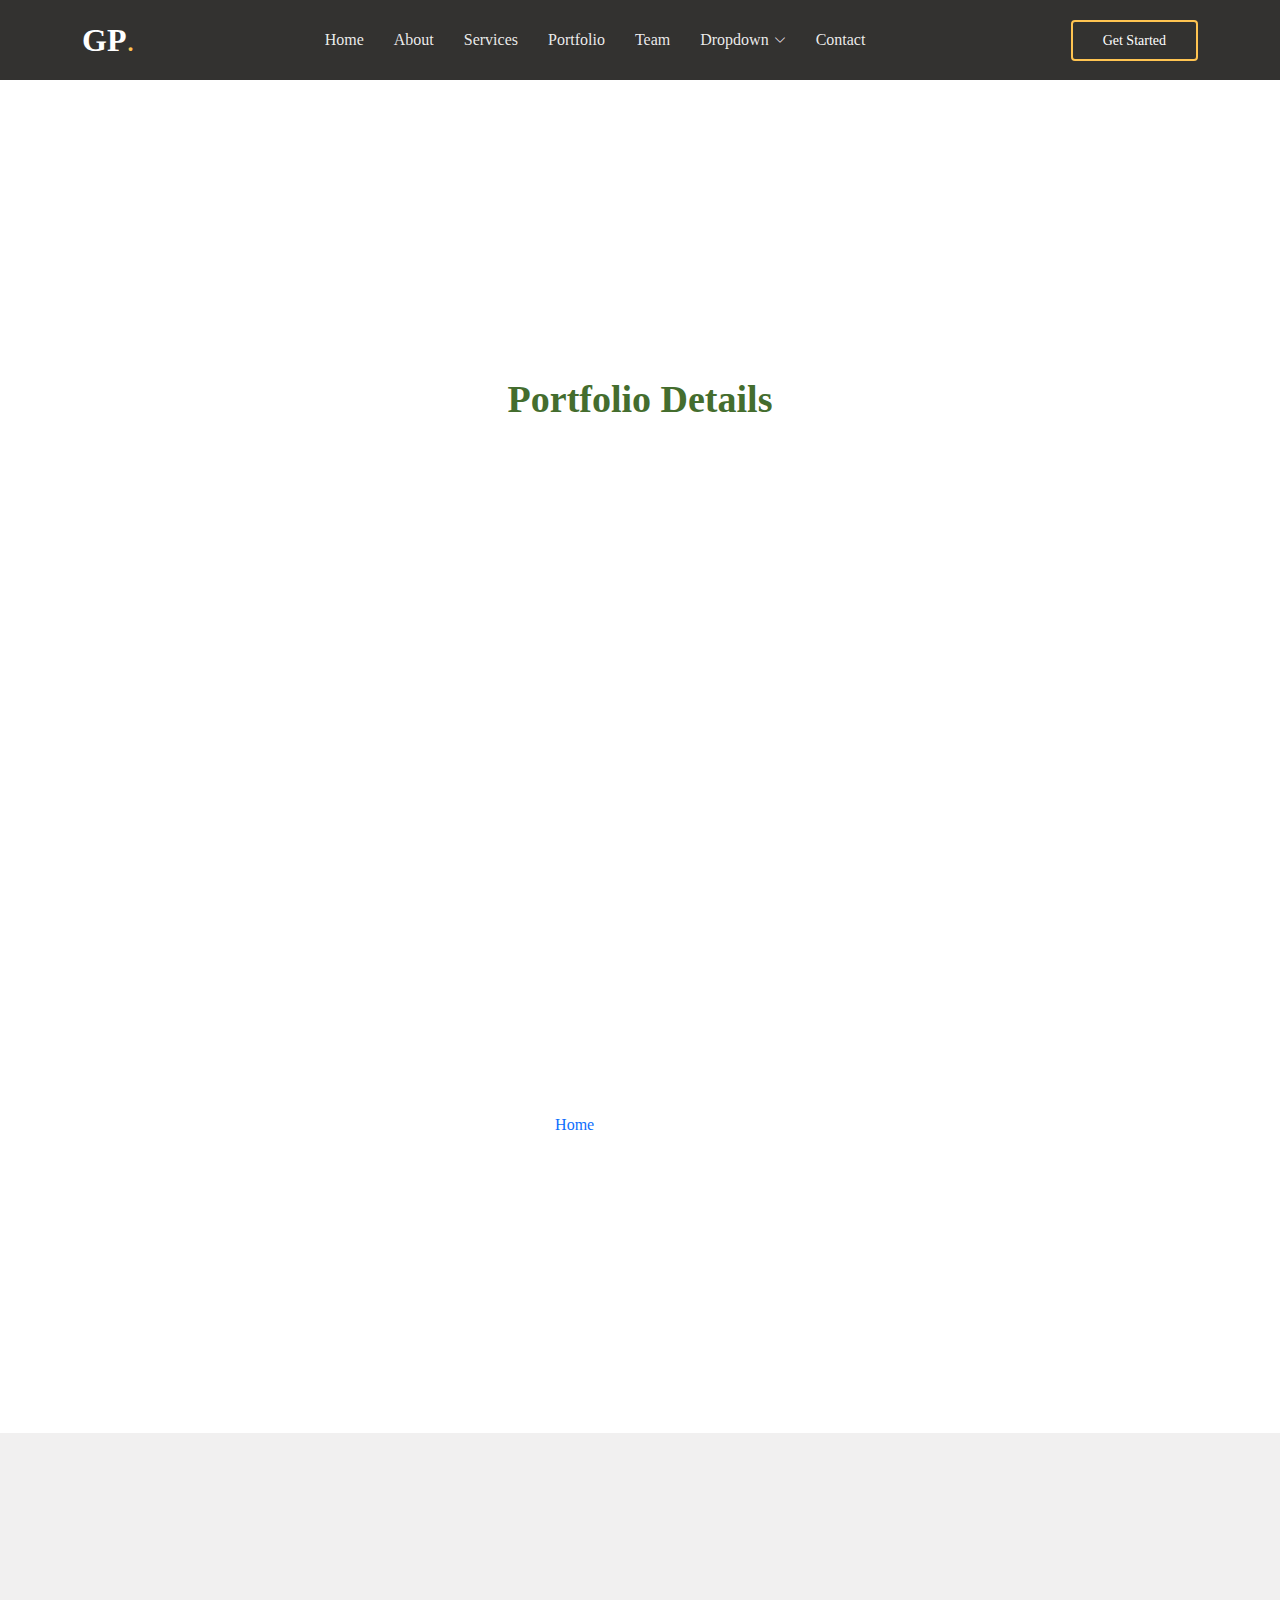
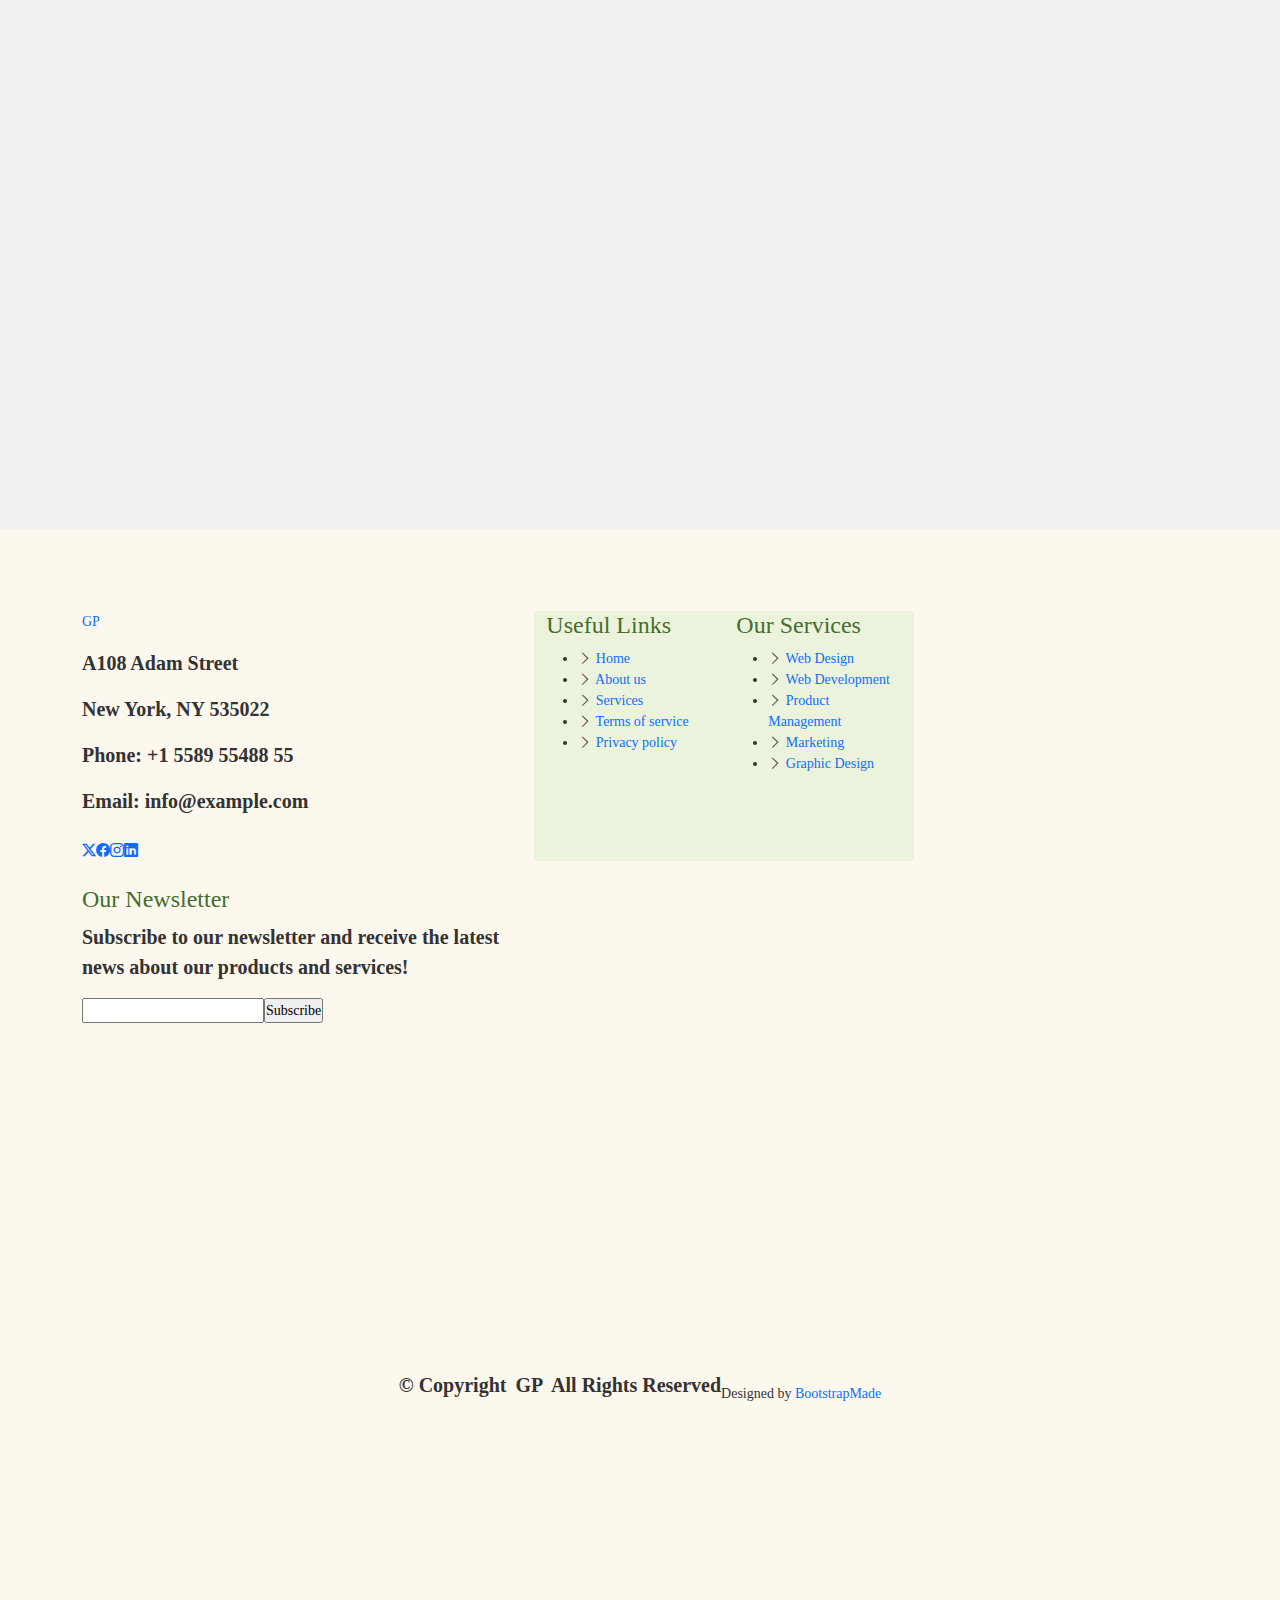
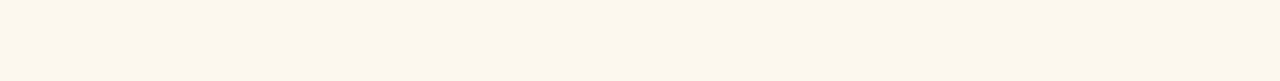
<file: portfolio-details.html>
<!DOCTYPE html>
<html lang="en">

<head>
  <meta charset="utf-8">
  <meta content="width=device-width, initial-scale=1.0" name="viewport">
  <title>Portfolio Details - Gp Bootstrap Template</title>
  <meta name="description" content="">
  <meta name="keywords" content="">

  <!-- Favicons -->
  <link href="assets/img/favicon.png" rel="icon">
  <link href="assets/img/apple-touch-icon.png" rel="apple-touch-icon">

  <!-- Fonts -->
  <link href="https://fonts.googleapis.com" rel="preconnect">
  <link href="https://fonts.gstatic.com" rel="preconnect" crossorigin>
  <link href="https://fonts.googleapis.com/css2?family=Roboto:ital,wght@0,100;0,300;0,400;0,500;0,700;0,900;1,100;1,300;1,400;1,500;1,700;1,900&family=Poppins:ital,wght@0,100;0,200;0,300;0,400;0,500;0,600;0,700;0,800;0,900;1,100;1,200;1,300;1,400;1,500;1,600;1,700;1,800;1,900&family=Raleway:ital,wght@0,100;0,200;0,300;0,400;0,500;0,600;0,700;0,800;0,900;1,100;1,200;1,300;1,400;1,500;1,600;1,700;1,800;1,900&display=swap" rel="stylesheet">

  <!-- Vendor CSS Files -->
  <link href="assets/vendor/bootstrap/css/bootstrap.min.css" rel="stylesheet">
  <link href="assets/vendor/bootstrap-icons/bootstrap-icons.css" rel="stylesheet">
  <link href="assets/vendor/aos/aos.css" rel="stylesheet">
  <link href="assets/vendor/swiper/swiper-bundle.min.css" rel="stylesheet">
  <link href="assets/vendor/glightbox/css/glightbox.min.css" rel="stylesheet">

  <!-- Main CSS File -->
  <link href="assets/css/main.css" rel="stylesheet">

  <!-- =======================================================
  * Template Name: Gp
  * Template URL: https://bootstrapmade.com/gp-free-multipurpose-html-bootstrap-template/
  * Updated: Aug 15 2024 with Bootstrap v5.3.3
  * Author: BootstrapMade.com
  * License: https://bootstrapmade.com/license/
  ======================================================== -->
</head>

<body class="portfolio-details-page">

  <header id="header" class="header d-flex align-items-center position-relative">
    <div class="container-fluid container-xl position-relative d-flex align-items-center justify-content-between">

      <a href="index.html" class="logo d-flex align-items-center me-auto me-lg-0">
        <!-- Uncomment the line below if you also wish to use an image logo -->
        <!-- <img src="assets/img/logo.png" alt=""> -->
        <h1 class="sitename">GP</h1>
        <span>.</span>
      </a>

      <nav id="navmenu" class="navmenu">
        <ul>
          <li><a href="#hero">Home<br></a></li>
          <li><a href="#about">About</a></li>
          <li><a href="#services">Services</a></li>
          <li><a href="#portfolio">Portfolio</a></li>
          <li><a href="#team">Team</a></li>
          <li class="dropdown"><a href="#"><span>Dropdown</span> <i class="bi bi-chevron-down toggle-dropdown"></i></a>
            <ul>
              <li><a href="#">Dropdown 1</a></li>
              <li class="dropdown"><a href="#"><span>Deep Dropdown</span> <i class="bi bi-chevron-down toggle-dropdown"></i></a>
                <ul>
                  <li><a href="#">Deep Dropdown 1</a></li>
                  <li><a href="#">Deep Dropdown 2</a></li>
                  <li><a href="#">Deep Dropdown 3</a></li>
                  <li><a href="#">Deep Dropdown 4</a></li>
                  <li><a href="#">Deep Dropdown 5</a></li>
                </ul>
              </li>
              <li><a href="#">Dropdown 2</a></li>
              <li><a href="#">Dropdown 3</a></li>
              <li><a href="#">Dropdown 4</a></li>
            </ul>
          </li>
          <li><a href="#contact">Contact</a></li>
        </ul>
        <i class="mobile-nav-toggle d-xl-none bi bi-list"></i>
      </nav>

      <a class="btn-getstarted" href="index.html#about">Get Started</a>

    </div>
  </header>

  <main class="main">

    <!-- Page Title -->
    <div class="page-title" data-aos="fade">
      <div class="heading">
        <div class="container">
          <div class="row d-flex justify-content-center text-center">
            <div class="col-lg-8">
              <h1>Portfolio Details</h1>
              <p class="mb-0">Odio et unde deleniti. Deserunt numquam exercitationem. Officiis quo odio sint voluptas consequatur ut a odio voluptatem. Sit dolorum debitis veritatis natus dolores. Quasi ratione sint. Sit quaerat ipsum dolorem.</p>
            </div>
          </div>
        </div>
      </div>
      <nav class="breadcrumbs">
        <div class="container">
          <ol>
            <li><a href="index.html">Home</a></li>
            <li class="current">Portfolio Details</li>
          </ol>
        </div>
      </nav>
    </div><!-- End Page Title -->

    <!-- Portfolio Details Section -->
    <section id="portfolio-details" class="portfolio-details section">

      <div class="container" data-aos="fade-up" data-aos-delay="100">

        <div class="row gy-4">

          <div class="col-lg-8">
            <div class="portfolio-details-slider swiper init-swiper">

              <script type="application/json" class="swiper-config">
                {
                  "loop": true,
                  "speed": 600,
                  "autoplay": {
                    "delay": 5000
                  },
                  "slidesPerView": "auto",
                  "pagination": {
                    "el": ".swiper-pagination",
                    "type": "bullets",
                    "clickable": true
                  }
                }
              </script>

              <div class="swiper-wrapper align-items-center">

                <div class="swiper-slide">
                  <img src="assets/img/portfolio/app-1.jpg" alt="">
                </div>

                <div class="swiper-slide">
                  <img src="assets/img/portfolio/product-1.jpg" alt="">
                </div>

                <div class="swiper-slide">
                  <img src="assets/img/portfolio/branding-1.jpg" alt="">
                </div>

                <div class="swiper-slide">
                  <img src="assets/img/portfolio/books-1.jpg" alt="">
                </div>

              </div>
              <div class="swiper-pagination"></div>
            </div>
          </div>

          <div class="col-lg-4">
            <div class="portfolio-info" data-aos="fade-up" data-aos-delay="200">
              <h3>Project information</h3>
              <ul>
                <li><strong>Category</strong>: Web design</li>
                <li><strong>Client</strong>: ASU Company</li>
                <li><strong>Project date</strong>: 01 March, 2020</li>
                <li><strong>Project URL</strong>: <a href="#">www.example.com</a></li>
              </ul>
            </div>
            <div class="portfolio-description" data-aos="fade-up" data-aos-delay="300">
              <h2>Exercitationem repudiandae officiis neque suscipit</h2>
              <p>
                Autem ipsum nam porro corporis rerum. Quis eos dolorem eos itaque inventore commodi labore quia quia. Exercitationem repudiandae officiis neque suscipit non officia eaque itaque enim. Voluptatem officia accusantium nesciunt est omnis tempora consectetur dignissimos. Sequi nulla at esse enim cum deserunt eius.
              </p>
            </div>
          </div>

        </div>

      </div>

    </section><!-- /Portfolio Details Section -->

  </main>

  <footer id="footer" class="footer dark-background">

    <div class="footer-top">
      <div class="container">
        <div class="row gy-4">
          <div class="col-lg-4 col-md-6 footer-about">
            <a href="index.html" class="logo d-flex align-items-center">
              <span class="sitename">GP</span>
            </a>
            <div class="footer-contact pt-3">
              <p>A108 Adam Street</p>
              <p>New York, NY 535022</p>
              <p class="mt-3"><strong>Phone:</strong> <span>+1 5589 55488 55</span></p>
              <p><strong>Email:</strong> <span>info@example.com</span></p>
            </div>
            <div class="social-links d-flex mt-4">
              <a href=""><i class="bi bi-twitter-x"></i></a>
              <a href=""><i class="bi bi-facebook"></i></a>
              <a href=""><i class="bi bi-instagram"></i></a>
              <a href=""><i class="bi bi-linkedin"></i></a>
            </div>
          </div>

          <div class="col-lg-2 col-md-3 footer-links">
            <h4>Useful Links</h4>
            <ul>
              <li><i class="bi bi-chevron-right"></i> <a href="#"> Home</a></li>
              <li><i class="bi bi-chevron-right"></i> <a href="#"> About us</a></li>
              <li><i class="bi bi-chevron-right"></i> <a href="#"> Services</a></li>
              <li><i class="bi bi-chevron-right"></i> <a href="#"> Terms of service</a></li>
              <li><i class="bi bi-chevron-right"></i> <a href="#"> Privacy policy</a></li>
            </ul>
          </div>

          <div class="col-lg-2 col-md-3 footer-links">
            <h4>Our Services</h4>
            <ul>
              <li><i class="bi bi-chevron-right"></i> <a href="#"> Web Design</a></li>
              <li><i class="bi bi-chevron-right"></i> <a href="#"> Web Development</a></li>
              <li><i class="bi bi-chevron-right"></i> <a href="#"> Product Management</a></li>
              <li><i class="bi bi-chevron-right"></i> <a href="#"> Marketing</a></li>
              <li><i class="bi bi-chevron-right"></i> <a href="#"> Graphic Design</a></li>
            </ul>
          </div>

          <div class="col-lg-4 col-md-12 footer-newsletter">
            <h4>Our Newsletter</h4>
            <p>Subscribe to our newsletter and receive the latest news about our products and services!</p>
            <form action="forms/newsletter.php" method="post" class="php-email-form">
              <div class="newsletter-form"><input type="email" name="email"><input type="submit" value="Subscribe"></div>
              <div class="loading">Loading</div>
              <div class="error-message"></div>
              <div class="sent-message">Your subscription request has been sent. Thank you!</div>
            </form>
          </div>

        </div>
      </div>
    </div>

    <div class="copyright">
      <div class="container text-center">
        <p>© <span>Copyright</span> <strong class="px-1 sitename">GP</strong> <span>All Rights Reserved</span></p>
        <div class="credits">
          <!-- All the links in the footer should remain intact. -->
          <!-- You can delete the links only if you've purchased the pro version. -->
          <!-- Licensing information: https://bootstrapmade.com/license/ -->
          <!-- Purchase the pro version with working PHP/AJAX contact form: [buy-url] -->
          Designed by <a href="https://bootstrapmade.com/">BootstrapMade</a>
        </div>
      </div>
    </div>

  </footer>

  <!-- Scroll Top -->
  <a href="#" id="scroll-top" class="scroll-top d-flex align-items-center justify-content-center"><i class="bi bi-arrow-up-short"></i></a>

  <!-- Preloader -->
  <div id="preloader"></div>

  <!-- Vendor JS Files -->
  <script src="assets/vendor/bootstrap/js/bootstrap.bundle.min.js"></script>
  <script src="assets/vendor/php-email-form/validate.js"></script>
  <script src="assets/vendor/aos/aos.js"></script>
  <script src="assets/vendor/swiper/swiper-bundle.min.js"></script>
  <script src="assets/vendor/glightbox/js/glightbox.min.js"></script>
  <script src="assets/vendor/imagesloaded/imagesloaded.pkgd.min.js"></script>
  <script src="assets/vendor/isotope-layout/isotope.pkgd.min.js"></script>
  <script src="assets/vendor/purecounter/purecounter_vanilla.js"></script>

  <!-- Main JS File -->
  <script src="assets/js/main.js"></script>

</body>

</html>
</file>
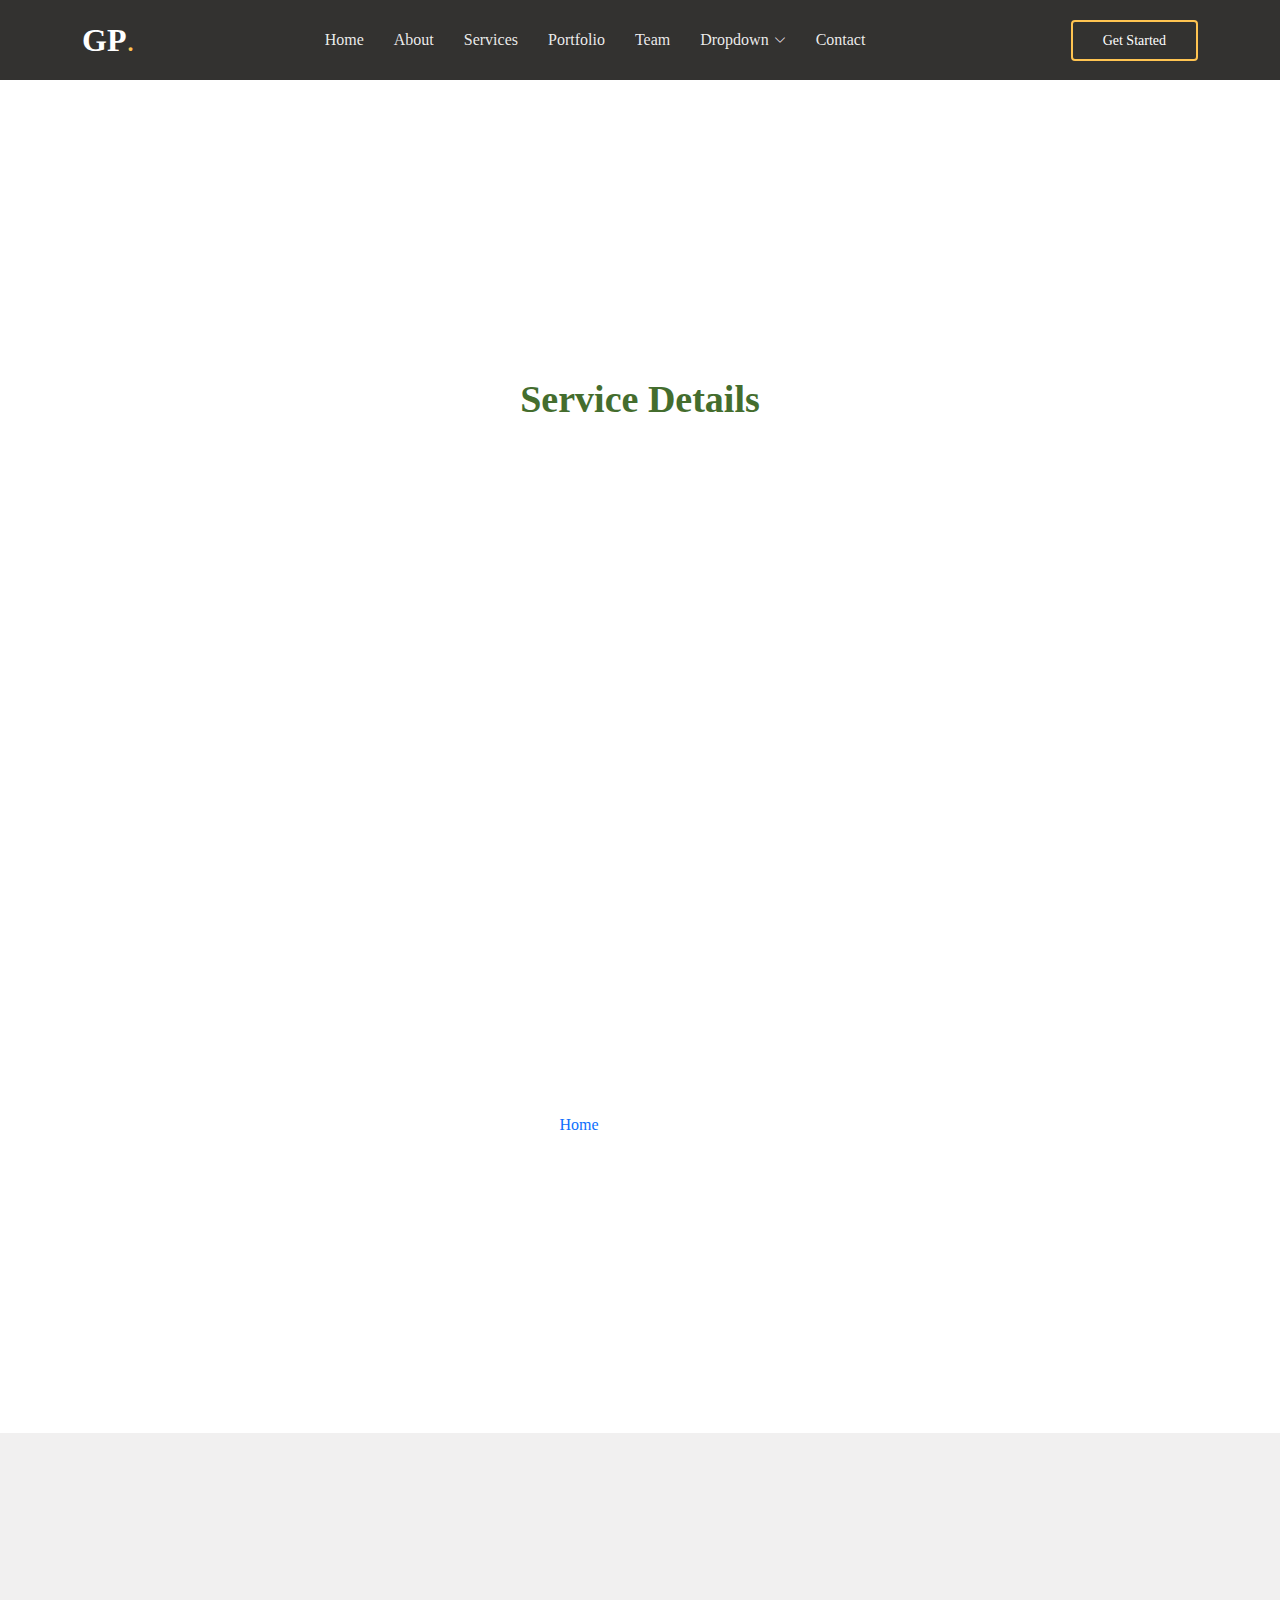
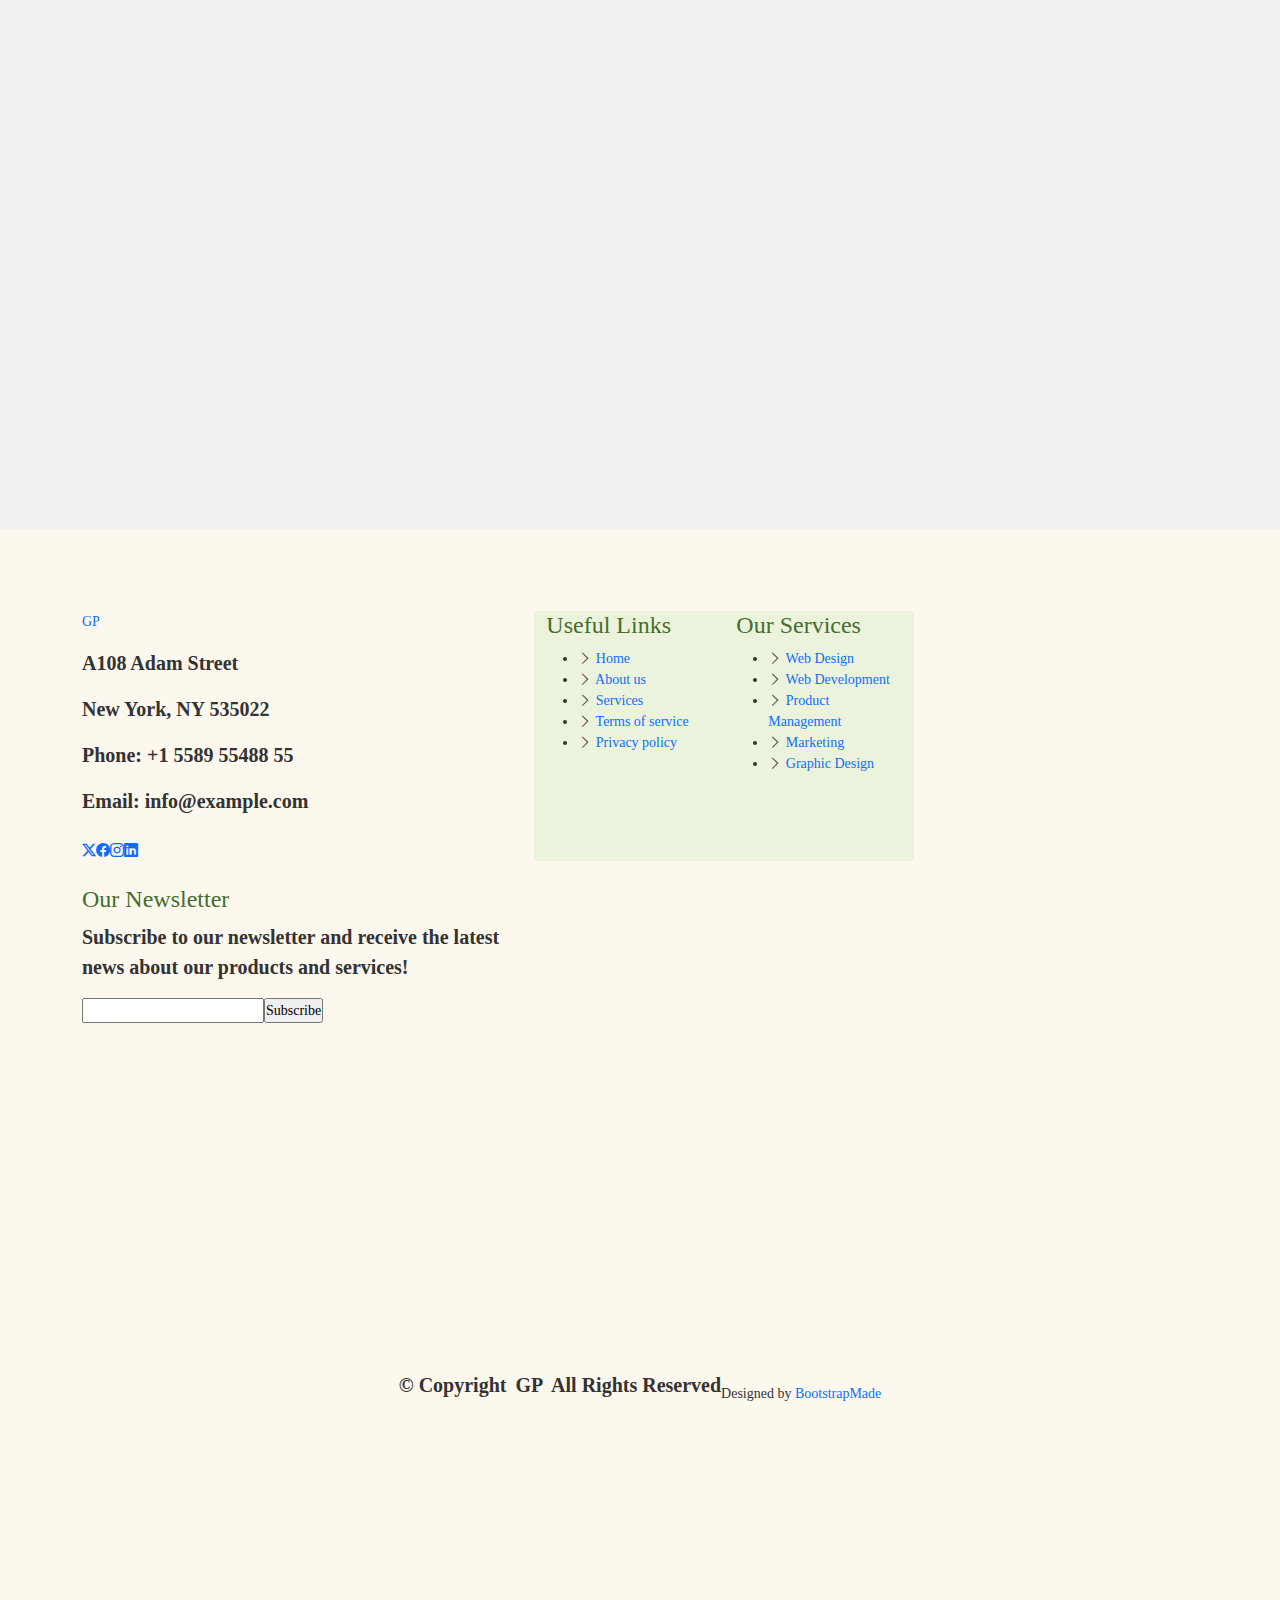
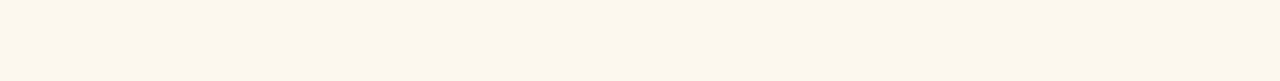
<file: service-details.html>
<!DOCTYPE html>
<html lang="en">

<head>
  <meta charset="utf-8">
  <meta content="width=device-width, initial-scale=1.0" name="viewport">
  <title>Service Details - Gp Bootstrap Template</title>
  <meta name="description" content="">
  <meta name="keywords" content="">

  <!-- Favicons -->
  <link href="assets/img/favicon.png" rel="icon">
  <link href="assets/img/apple-touch-icon.png" rel="apple-touch-icon">

  <!-- Fonts -->
  <link href="https://fonts.googleapis.com" rel="preconnect">
  <link href="https://fonts.gstatic.com" rel="preconnect" crossorigin>
  <link href="https://fonts.googleapis.com/css2?family=Roboto:ital,wght@0,100;0,300;0,400;0,500;0,700;0,900;1,100;1,300;1,400;1,500;1,700;1,900&family=Poppins:ital,wght@0,100;0,200;0,300;0,400;0,500;0,600;0,700;0,800;0,900;1,100;1,200;1,300;1,400;1,500;1,600;1,700;1,800;1,900&family=Raleway:ital,wght@0,100;0,200;0,300;0,400;0,500;0,600;0,700;0,800;0,900;1,100;1,200;1,300;1,400;1,500;1,600;1,700;1,800;1,900&display=swap" rel="stylesheet">

  <!-- Vendor CSS Files -->
  <link href="assets/vendor/bootstrap/css/bootstrap.min.css" rel="stylesheet">
  <link href="assets/vendor/bootstrap-icons/bootstrap-icons.css" rel="stylesheet">
  <link href="assets/vendor/aos/aos.css" rel="stylesheet">
  <link href="assets/vendor/swiper/swiper-bundle.min.css" rel="stylesheet">
  <link href="assets/vendor/glightbox/css/glightbox.min.css" rel="stylesheet">

  <!-- Main CSS File -->
  <link href="assets/css/main.css" rel="stylesheet">

  <!-- =======================================================
  * Template Name: Gp
  * Template URL: https://bootstrapmade.com/gp-free-multipurpose-html-bootstrap-template/
  * Updated: Aug 15 2024 with Bootstrap v5.3.3
  * Author: BootstrapMade.com
  * License: https://bootstrapmade.com/license/
  ======================================================== -->
</head>

<body class="service-details-page">

  <header id="header" class="header d-flex align-items-center position-relative">
    <div class="container-fluid container-xl position-relative d-flex align-items-center justify-content-between">

      <a href="index.html" class="logo d-flex align-items-center me-auto me-lg-0">
        <!-- Uncomment the line below if you also wish to use an image logo -->
        <!-- <img src="assets/img/logo.png" alt=""> -->
        <h1 class="sitename">GP</h1>
        <span>.</span>
      </a>

      <nav id="navmenu" class="navmenu">
        <ul>
          <li><a href="#hero">Home<br></a></li>
          <li><a href="#about">About</a></li>
          <li><a href="#services">Services</a></li>
          <li><a href="#portfolio">Portfolio</a></li>
          <li><a href="#team">Team</a></li>
          <li class="dropdown"><a href="#"><span>Dropdown</span> <i class="bi bi-chevron-down toggle-dropdown"></i></a>
            <ul>
              <li><a href="#">Dropdown 1</a></li>
              <li class="dropdown"><a href="#"><span>Deep Dropdown</span> <i class="bi bi-chevron-down toggle-dropdown"></i></a>
                <ul>
                  <li><a href="#">Deep Dropdown 1</a></li>
                  <li><a href="#">Deep Dropdown 2</a></li>
                  <li><a href="#">Deep Dropdown 3</a></li>
                  <li><a href="#">Deep Dropdown 4</a></li>
                  <li><a href="#">Deep Dropdown 5</a></li>
                </ul>
              </li>
              <li><a href="#">Dropdown 2</a></li>
              <li><a href="#">Dropdown 3</a></li>
              <li><a href="#">Dropdown 4</a></li>
            </ul>
          </li>
          <li><a href="#contact">Contact</a></li>
        </ul>
        <i class="mobile-nav-toggle d-xl-none bi bi-list"></i>
      </nav>

      <a class="btn-getstarted" href="index.html#about">Get Started</a>

    </div>
  </header>

  <main class="main">

    <!-- Page Title -->
    <div class="page-title" data-aos="fade">
      <div class="heading">
        <div class="container">
          <div class="row d-flex justify-content-center text-center">
            <div class="col-lg-8">
              <h1>Service Details</h1>
              <p class="mb-0">Odio et unde deleniti. Deserunt numquam exercitationem. Officiis quo odio sint voluptas consequatur ut a odio voluptatem. Sit dolorum debitis veritatis natus dolores. Quasi ratione sint. Sit quaerat ipsum dolorem.</p>
            </div>
          </div>
        </div>
      </div>
      <nav class="breadcrumbs">
        <div class="container">
          <ol>
            <li><a href="index.html">Home</a></li>
            <li class="current">Service Details</li>
          </ol>
        </div>
      </nav>
    </div><!-- End Page Title -->

    <!-- Service Details Section -->
    <section id="service-details" class="service-details section">

      <div class="container">

        <div class="row gy-5">

          <div class="col-lg-4" data-aos="fade-up" data-aos-delay="100">

            <div class="service-box">
              <h4>Serices List</h4>
              <div class="services-list">
                <a href="#" class="active"><i class="bi bi-arrow-right-circle"></i><span>Web Design</span></a>
                <a href="#"><i class="bi bi-arrow-right-circle"></i><span>Web Design</span></a>
                <a href="#"><i class="bi bi-arrow-right-circle"></i><span>Product Management</span></a>
                <a href="#"><i class="bi bi-arrow-right-circle"></i><span>Graphic Design</span></a>
                <a href="#"><i class="bi bi-arrow-right-circle"></i><span>Marketing</span></a>
              </div>
            </div><!-- End Services List -->

            <div class="service-box">
              <h4>Download Catalog</h4>
              <div class="download-catalog">
                <a href="#"><i class="bi bi-filetype-pdf"></i><span>Catalog PDF</span></a>
                <a href="#"><i class="bi bi-file-earmark-word"></i><span>Catalog DOC</span></a>
              </div>
            </div><!-- End Services List -->

            <div class="help-box d-flex flex-column justify-content-center align-items-center">
              <i class="bi bi-headset help-icon"></i>
              <h4>Have a Question?</h4>
              <p class="d-flex align-items-center mt-2 mb-0"><i class="bi bi-telephone me-2"></i> <span>+1 5589 55488 55</span></p>
              <p class="d-flex align-items-center mt-1 mb-0"><i class="bi bi-envelope me-2"></i> <a href="mailto:contact@example.com">contact@example.com</a></p>
            </div>

          </div>

          <div class="col-lg-8 ps-lg-5" data-aos="fade-up" data-aos-delay="200">
            <img src="assets/img/services.jpg" alt="" class="img-fluid services-img">
            <h3>Temporibus et in vero dicta aut eius lidero plastis trand lined voluptas dolorem ut voluptas</h3>
            <p>
              Blanditiis voluptate odit ex error ea sed officiis deserunt. Cupiditate non consequatur et doloremque consequuntur. Accusantium labore reprehenderit error temporibus saepe perferendis fuga doloribus vero. Qui omnis quo sit. Dolorem architecto eum et quos deleniti officia qui.
            </p>
            <ul>
              <li><i class="bi bi-check-circle"></i> <span>Aut eum totam accusantium voluptatem.</span></li>
              <li><i class="bi bi-check-circle"></i> <span>Assumenda et porro nisi nihil nesciunt voluptatibus.</span></li>
              <li><i class="bi bi-check-circle"></i> <span>Ullamco laboris nisi ut aliquip ex ea</span></li>
            </ul>
            <p>
              Est reprehenderit voluptatem necessitatibus asperiores neque sed ea illo. Deleniti quam sequi optio iste veniam repellat odit. Aut pariatur itaque nesciunt fuga.
            </p>
            <p>
              Sunt rem odit accusantium omnis perspiciatis officia. Laboriosam aut consequuntur recusandae mollitia doloremque est architecto cupiditate ullam. Quia est ut occaecati fuga. Distinctio ex repellendus eveniet velit sint quia sapiente cumque. Et ipsa perferendis ut nihil. Laboriosam vel voluptates tenetur nostrum. Eaque iusto cupiditate et totam et quia dolorum in. Sunt molestiae ipsum at consequatur vero. Architecto ut pariatur autem ad non cumque nesciunt qui maxime. Sunt eum quia impedit dolore alias explicabo ea.
            </p>
          </div>

        </div>

      </div>

    </section><!-- /Service Details Section -->

  </main>

  <footer id="footer" class="footer dark-background">

    <div class="footer-top">
      <div class="container">
        <div class="row gy-4">
          <div class="col-lg-4 col-md-6 footer-about">
            <a href="index.html" class="logo d-flex align-items-center">
              <span class="sitename">GP</span>
            </a>
            <div class="footer-contact pt-3">
              <p>A108 Adam Street</p>
              <p>New York, NY 535022</p>
              <p class="mt-3"><strong>Phone:</strong> <span>+1 5589 55488 55</span></p>
              <p><strong>Email:</strong> <span>info@example.com</span></p>
            </div>
            <div class="social-links d-flex mt-4">
              <a href=""><i class="bi bi-twitter-x"></i></a>
              <a href=""><i class="bi bi-facebook"></i></a>
              <a href=""><i class="bi bi-instagram"></i></a>
              <a href=""><i class="bi bi-linkedin"></i></a>
            </div>
          </div>

          <div class="col-lg-2 col-md-3 footer-links">
            <h4>Useful Links</h4>
            <ul>
              <li><i class="bi bi-chevron-right"></i> <a href="#"> Home</a></li>
              <li><i class="bi bi-chevron-right"></i> <a href="#"> About us</a></li>
              <li><i class="bi bi-chevron-right"></i> <a href="#"> Services</a></li>
              <li><i class="bi bi-chevron-right"></i> <a href="#"> Terms of service</a></li>
              <li><i class="bi bi-chevron-right"></i> <a href="#"> Privacy policy</a></li>
            </ul>
          </div>

          <div class="col-lg-2 col-md-3 footer-links">
            <h4>Our Services</h4>
            <ul>
              <li><i class="bi bi-chevron-right"></i> <a href="#"> Web Design</a></li>
              <li><i class="bi bi-chevron-right"></i> <a href="#"> Web Development</a></li>
              <li><i class="bi bi-chevron-right"></i> <a href="#"> Product Management</a></li>
              <li><i class="bi bi-chevron-right"></i> <a href="#"> Marketing</a></li>
              <li><i class="bi bi-chevron-right"></i> <a href="#"> Graphic Design</a></li>
            </ul>
          </div>

          <div class="col-lg-4 col-md-12 footer-newsletter">
            <h4>Our Newsletter</h4>
            <p>Subscribe to our newsletter and receive the latest news about our products and services!</p>
            <form action="forms/newsletter.php" method="post" class="php-email-form">
              <div class="newsletter-form"><input type="email" name="email"><input type="submit" value="Subscribe"></div>
              <div class="loading">Loading</div>
              <div class="error-message"></div>
              <div class="sent-message">Your subscription request has been sent. Thank you!</div>
            </form>
          </div>

        </div>
      </div>
    </div>

    <div class="copyright">
      <div class="container text-center">
        <p>© <span>Copyright</span> <strong class="px-1 sitename">GP</strong> <span>All Rights Reserved</span></p>
        <div class="credits">
          <!-- All the links in the footer should remain intact. -->
          <!-- You can delete the links only if you've purchased the pro version. -->
          <!-- Licensing information: https://bootstrapmade.com/license/ -->
          <!-- Purchase the pro version with working PHP/AJAX contact form: [buy-url] -->
          Designed by <a href="https://bootstrapmade.com/">BootstrapMade</a>
        </div>
      </div>
    </div>

  </footer>

  <!-- Scroll Top -->
  <a href="#" id="scroll-top" class="scroll-top d-flex align-items-center justify-content-center"><i class="bi bi-arrow-up-short"></i></a>

  <!-- Preloader -->
  <div id="preloader"></div>

  <!-- Vendor JS Files -->
  <script src="assets/vendor/bootstrap/js/bootstrap.bundle.min.js"></script>
  <script src="assets/vendor/php-email-form/validate.js"></script>
  <script src="assets/vendor/aos/aos.js"></script>
  <script src="assets/vendor/swiper/swiper-bundle.min.js"></script>
  <script src="assets/vendor/glightbox/js/glightbox.min.js"></script>
  <script src="assets/vendor/imagesloaded/imagesloaded.pkgd.min.js"></script>
  <script src="assets/vendor/isotope-layout/isotope.pkgd.min.js"></script>
  <script src="assets/vendor/purecounter/purecounter_vanilla.js"></script>

  <!-- Main JS File -->
  <script src="assets/js/main.js"></script>

</body>

</html>
</file>
<file: assets/css/main.css>
/**
* Template Name: Gp
* Template URL: https://bootstrapmade.com/gp-free-multipurpose-html-bootstrap-template/
* Updated: Aug 15 2024 with Bootstrap v5.3.3
* Author: BootstrapMade.com
* License: https://bootstrapmade.com/license/
*/

/*--------------------------------------------------------------
# Font & Color Variables
# Help: https://bootstrapmade.com/color-system/
--------------------------------------------------------------*/
/* Fonts */
:root {
    --default-font: "Roboto", system-ui, -apple-system, "Fraunces" "Segoe UI", Roboto, "Helvetica Neue", Arial, "Noto Sans", "Liberation Sans", sans-serif, "Apple Color Emoji", "Segoe UI Emoji", "Segoe UI Symbol", "Noto Color Emoji";
    --heading-font: "Fraunces";
    --nav-font: "Fraunces";
}

/* Global Colors - The following color variables are used throughout the website. Updating them here will change the color scheme of the entire website */
:root {
    --background-color: #ffffff;
    /* Background color for the entire website, including individual sections */
    --default-color: #ffffffce;
    /* Default color used for the majority of the text content across the entire website */
    --heading-color: #151515;
    /* Color for headings, subheadings and title throughout the website */
    --accent-color: #ffc451;
    /* Accent color that represents your brand on the website. It's used for buttons, links, and other elements that need to stand out */
    --surface-color: #ffffff;
    /* The surface color is used as a background of boxed elements within sections, such as cards, icon boxes, or other elements that require a visual separation from the global background. */
    --contrast-color: #312f2f;
    /* Contrast color for text, ensuring readability against backgrounds of accent, heading, or default colors. */
}

/* Nav Menu Colors - The following color variables are used specifically for the navigation menu. They are separate from the global colors to allow for more customization options */
:root {
    --nav-color: rgba(255, 255, 255, 0.905);
    /* The default color of the main navmenu links */
    --nav-hover-color: #ffc451;
    /* Applied to main navmenu links when they are hovered over or active */
    --nav-mobile-background-color: #ffffff;
    /* Used as the background color for mobile navigation menu */
    --nav-dropdown-background-color: #ffffff;
    /* Used as the background color for dropdown items that appear when hovering over primary navigation items */
    --nav-dropdown-color: #212529;
    /* Used for navigation links of the dropdown items in the navigation menu. */
    --nav-dropdown-hover-color: #ffc451;
    /* Similar to --nav-hover-color, this color is applied to dropdown navigation links when they are hovered over. */
}

/* Color Presets - These classes override global colors when applied to any section or element, providing reuse of the sam color scheme. */
/* /var/www/html/ */
├── index.html ├── about.html └── contact.html .light-background {
    --background-color: #f9f9f9;
    --surface-color: #ffffff;
}

.dark-background {
    --background-color: #5b774bf3;
    --default-color: #ffffff;
    --heading-color: #ffffff;
    --surface-color: #252525;
    --contrast-color: #2a2727;
}

.bg-body-tertiary {

    background-color: #f1f0f069 !important;
}


.row {
    background-color: #f1f0f0e8 !important;
}

/* Smooth scroll */
:root {
    scroll-behavior: smooth;
}

/*--------------------------------------------------------------
# General Styling & Shared Classes
--------------------------------------------------------------*/
body {
    color: var(--default-color);
    background-color: var(--background-color);
    font-family: var(--default-font);
}

a {
    color: var(--accent-color);
    text-decoration: none;
    transition: 0.3s;
}

a:hover {
    color: color-mix(in srgb, var(--accent-color), transparent 25%);
    text-decoration: none;
}

a {
    color: rgba(var(--bs-link-color-rgb), var(--bs-link-opacity, 1));
    text-decoration: none !important;
}

h1,
h2,
h3,
h4,
h5,
h6 {
    color: var(--heading-color);
    font-family: var(--heading-font);
}

/* PHP Email Form Messages
------------------------------*/
.php-email-form .error-message {
    display: none;
    background: #df1529;
    color: #ffffff;
    text-align: left;
    padding: 15px;
    margin-bottom: 24px;
    font-weight: 600;
}

.php-email-form .sent-message {
    display: none;
    color: #ffffff;
    background: #059652;
    text-align: center;
    padding: 15px;
    margin-bottom: 24px;
    font-weight: 600;
}

.php-email-form .loading {
    display: none;
    background: var(--surface-color);
    text-align: center;
    padding: 15px;
    margin-bottom: 24px;
}

.php-email-form .loading:before {
    content: "";
    display: inline-block;
    border-radius: 50%;
    width: 24px;
    height: 24px;
    margin: 0 10px -6px 0;
    border: 3px solid var(--accent-color);
    border-top-color: var(--surface-color);
    animation: php-email-form-loading 1s linear infinite;
}

@keyframes php-email-form-loading {
    0% {
        transform: rotate(0deg);
    }

    100% {
        transform: rotate(360deg);
    }
}

/*--------------------------------------------------------------
# Global Header
--------------------------------------------------------------*/
.header {
    --background-color: rgba(0, 0, 0, 0.8);
    --heading-color: #ffffff;
    --contrast-color: #ffffff;
    color: var(--default-color);
    background-color: var(--background-color);
    padding: 10px 0;
    transition: all 0.5s;
    z-index: 997;
}

.header .logo {
    line-height: 1;
}

.header .logo img {
    max-height: 50px;

}

.header .logo h1 {
    font-size: 32px;
    margin: 0;
    font-weight: 700;
    color: var(--heading-color);
}

.header .logo span {
    color: var(--accent-color);
    font-size: 32px;
}

.header .btn-getstarted,
.header .btn-getstarted:focus {
    color: var(--contrast-color);
    font-size: 14px;
    padding: 8px 30px;
    margin: 0 0 0 30px;
    border-radius: 4px;
    transition: 0.3s;
    border: 2px solid var(--accent-color);
}

.header .btn-getstarted:hover,
.header .btn-getstarted:focus:hover {
    color: var(--default-color);
    background: var(--accent-color);
}

@media (max-width: 1200px) {

    .header .logo {
        order: 1;
    }

    .header .btn-getstarted {
        order: 2;
        margin: 0 15px 0 0;
        padding: 6px 15px;
    }

    .header .navmenu {
        order: 3;
    }
}

.scrolled .header {
    box-shadow: 0px 0 18px rgba(0, 0, 0, 0.1);
}

/* Index Page Header
------------------------------*/
.index-page .header {
    --background-color: rgba(0, 0, 0, 0);
}

/* Index Page Header on Scroll
------------------------------*/
.index-page.scrolled .header {
    --background-color: #435a35;
    box-shadow: rgb(0 0 0 / 14%) 0px 19px 38px, #435c349e 0px 15px 12px;
}

/*--------------------------------------------------------------
# Navigation Menu
--------------------------------------------------------------*/
/* Navmenu - Desktop */
@media (min-width: 1200px) {
    .navmenu {
        padding: 0;
    }

    .navmenu ul {
        margin: 0;
        padding: 0;
        display: flex;
        list-style: none;
        align-items: center;
    }

    .navmenu li {
        position: relative;
    }

    .navmenu a,
    .navmenu a:focus {
        color: var(--nav-color);
        padding: 18px 15px;
        font-size: 16px;
        font-family: var(--nav-font);
        font-weight: 400;
        display: flex;
        align-items: center;
        justify-content: space-between;
        white-space: nowrap;
        transition: 0.3s;
    }

    .navmenu a i,
    .navmenu a:focus i {
        font-size: 12px;
        line-height: 0;
        margin-left: 5px;
        transition: 0.3s;
    }

    .navmenu li:last-child a {
        padding-right: 0;
    }

    .navmenu li:hover>a,
    .navmenu .active,
    .navmenu .active:focus {
        color: var(--nav-hover-color);
    }

    .navmenu .dropdown ul {
        margin: 0;
        padding: 10px 0;
        background: var(--nav-dropdown-background-color);
        display: block;
        position: absolute;
        visibility: hidden;
        left: 14px;
        top: 130%;
        opacity: 0;
        transition: 0.3s;
        border-radius: 0;
        z-index: 99;
        box-shadow: 0px 0px 30px rgba(0, 0, 0, 0.1);
    }

    .navmenu .dropdown ul li {
        min-width: 200px;
    }

    .navmenu .dropdown ul a {
        padding: 10px 20px;
        font-size: 15px;
        text-transform: none;
        color: var(--nav-dropdown-color);
    }

    .navmenu .dropdown ul a i {
        font-size: 12px;
    }

    .navmenu .dropdown ul a:hover,
    .navmenu .dropdown ul .active:hover,
    .navmenu .dropdown ul li:hover>a {
        background-color: var(--nav-dropdown-hover-color);
    }

    .navmenu .dropdown:hover>ul {
        opacity: 1;
        top: 100%;
        visibility: visible;
    }

    .navmenu .dropdown .dropdown ul {
        top: 0;
        left: -90%;
        visibility: hidden;
    }

    .navmenu .dropdown .dropdown:hover>ul {
        opacity: 1;
        top: 0;
        left: -100%;
        visibility: visible;
    }
}

/* Navmenu - Mobile */
@media (max-width: 1199px) {
    .mobile-nav-toggle {
        color: var(--nav-color);
        font-size: 28px;
        line-height: 0;
        margin-right: 10px;
        cursor: pointer;
        transition: color 0.3s;
    }

    .navmenu {
        padding: 0;
        z-index: 9997;
    }

    .navmenu ul {
        display: none;
        list-style: none;
        position: absolute;
        inset: 60px 20px 20px 20px;
        padding: 10px 0;
        margin: 0;
        border-radius: 6px;
        background-color: var(--nav-mobile-background-color);
        overflow-y: auto;
        transition: 0.3s;
        z-index: 9998;
        box-shadow: 0px 0px 30px rgba(0, 0, 0, 0.1);
    }

    .navmenu a,
    .navmenu a:focus {
        color: var(--nav-dropdown-color);
        padding: 10px 20px;
        font-family: var(--nav-font);
        font-size: 17px;
        font-weight: 500;
        display: flex;
        align-items: center;
        justify-content: space-between;
        white-space: nowrap;
        transition: 0.3s;
    }

    .navmenu a i,
    .navmenu a:focus i {
        font-size: 12px;
        line-height: 0;
        margin-left: 5px;
        width: 30px;
        height: 30px;
        display: flex;
        align-items: center;
        justify-content: center;
        border-radius: 50%;
        transition: 0.3s;
        background-color: color-mix(in srgb, var(--accent-color), white 90%);
    }

    .navmenu a i:hover,
    .navmenu a:focus i:hover {
        background-color: color-mix(in srgb, var(--accent-color), white 90%);
    }

    .navmenu a:hover,
    .navmenu .active,
    .navmenu .active:focus {
        background-color: var(--nav-dropdown-hover-color);
    }

    .navmenu .active i,
    .navmenu .active:focus i {
        transform: rotate(180deg);
    }

    .navmenu .dropdown ul {
        position: static;
        display: none;
        z-index: 99;
        padding: 10px 0;
        margin: 10px 20px;
        background-color: var(--nav-dropdown-background-color);
        border: 1px solid color-mix(in srgb, var(--default-color), transparent 90%);
        box-shadow: none;
        transition: all 0.5s ease-in-out;
    }

    .navmenu .dropdown ul ul {
        background-color: rgba(33, 37, 41, 0.1);
    }

    .navmenu .dropdown>.dropdown-active {
        display: block;
        background-color: rgba(33, 37, 41, 0.03);
    }

    .mobile-nav-active {
        overflow: hidden;
    }

    .mobile-nav-active .mobile-nav-toggle {
        color: #fff;
        position: absolute;
        font-size: 32px;
        top: 15px;
        right: 15px;
        margin-right: 0;
        z-index: 9999;
    }

    .mobile-nav-active .navmenu {
        position: fixed;
        overflow: hidden;
        inset: 0;
        background: rgba(33, 37, 41, 0.8);
        transition: 0.3s;
    }

    .mobile-nav-active .navmenu>ul {
        display: block;
    }
}

/*--------------------------------------------------------------
# Global Footer
--------------------------------------------------------------*/
body {
    background: #fbfbfd;
}

.new_footer_area {
    background: #fbfbfd;
}


.new_footer_top {
    padding: 120px 0px 270px;
    position: relative;
    background-color: #6364630a;

    overflow-x: hidden;
}

.new_footer_area .footer_bottom {
    padding-top: 5px;
    padding-bottom: 50px;
}

.footer_bottom {
    font-size: 14px;
    font-weight: 300;
    line-height: 20px;
    color: #446d2e;
    padding: 27px 0px;
}

.new_footer_top .company_widget p {
    font-size: 16px;
    font-weight: 300;
    line-height: 28px;
    color: #446d2e;
    margin-bottom: 20px;
}

.new_footer_top .company_widget .f_subscribe_two .btn_get {
    border-width: 1px;
    margin-top: 20px;
}

.btn_get_two:hover {
    background: transparent;
    color: #293622;
}

.btn_get:hover {
    color: #fff;
    background: #293622;
    border-color: #293622;
    -webkit-box-shadow: none;
    box-shadow: none;
}

a:hover,
a:focus,
.btn:hover,
.btn:focus,
button:hover,
button:focus {
    text-decoration: none;
    outline: none;
}



.new_footer_top .f_widget.about-widget .f_list li a:hover {
    color: #293622;
}

.new_footer_top .f_widget.about-widget .f_list li {
    margin-bottom: 11px;
}

.f_widget.about-widget .f_list li:last-child {
    margin-bottom: 0px;
}

.f_widget.about-widget .f_list li {
    margin-bottom: 15px;
}

.f_widget.about-widget .f_list {
    margin-bottom: 0px;
}

.new_footer_top .f_social_icon a {
    width: 44px;
    height: 44px;
    line-height: 43px;
    background: transparent;
    border: 1px solid #e2e2eb;
    font-size: 24px;
}

.f_social_icon a {
    width: 46px;
    height: 46px;
    border-radius: 50%;
    font-size: 14px;
    line-height: 45px;
    color: #446d2e;
    display: inline-block;
    background: #ebeef5;
    text-align: center;
    -webkit-transition: all 0.2s linear;
    -o-transition: all 0.2s linear;
    transition: all 0.2s linear;
}

.ti-facebook:before {
    content: "\e741";
}

.ti-twitter-alt:before {
    content: "\e74b";
}

.ti-vimeo-alt:before {
    content: "\e74a";
}

.ti-pinterest:before {
    content: "\e731";
}

.btn_get_two {
    -webkit-box-shadow: none;
    box-shadow: none;
    background: #293622;
    border-color: #293622;
    color: #fff;
}

.btn_get_two:hover {
    background: transparent;
    color: #293622;
}

.new_footer_top .f_social_icon a:hover {
    background: #293622;
    border-color: #293622;
    color: white;
}

.new_footer_top .f_social_icon a+a {
    margin-left: 4px;
}

.new_footer_top .f-title {
    /* margin-bottom: 30px; */
    color: #293622;
}

.f_600 {
    font-weight: 600;
}

.f_size_18 {
    font-size: 18px;
}

h1,
h2,
h3,
h4,
h5,
h6 {
    color: #446d2e;
}

.new_footer_top .f_widget.about-widget .f_list li a {
    color: #446d2e;
}


.new_footer_top .footer_bg {
    position: absolute;
    bottom: 0;
    background: url("https://blogger.googleusercontent.com/img/b/R29vZ2xl/AVvXsEigB8iI5tb8WSVBuVUGc9UjjB8O0708X7Fdic_4O1LT4CmLHoiwhanLXiRhe82yw0R7LgACQ2IhZaTY0hhmGi0gYp_Ynb49CVzfmXtYHUVKgXXpWvJ_oYT8cB4vzsnJLe3iCwuzj-w6PeYq_JaHmy_CoGoa6nw0FBo-2xLdOPvsLTh_fmYH2xhkaZ-OGQ/s16000/footer_bg.png") no-repeat scroll center 0;
    width: 100%;
    height: 266px;
}

.new_footer_top .footer_bg .footer_bg_one {
    background: url("https://blogger.googleusercontent.com/img/b/R29vZ2xl/AVvXsEia0PYPxwT5ifToyP3SNZeQWfJEWrUENYA5IXM6sN5vLwAKvaJS1pQVu8mOFFUa_ET4JuHNTFAxKURFerJYHDUWXLXl1vDofYXuij45JZelYOjEFoCOn7E6Vxu0fwV7ACPzArcno1rYuVxGB7JY6G7__e4_KZW4lTYIaHSLVaVLzklZBLZnQw047oq5-Q/s16000/volks.gif") no-repeat center center;
    width: 330px;
    height: 105px;
    background-size: 100%;
    position: absolute;
    bottom: 0;
    left: 30%;
    -webkit-animation: myfirst 22s linear infinite;
    animation: myfirst 22s linear infinite;
}

.new_footer_top .footer_bg .footer_bg_two {
    background: url("https://blogger.googleusercontent.com/img/b/R29vZ2xl/AVvXsEhyLGwEUVwPK6Vi8xXMymsc-ZXVwLWyXhogZxbcXQYSY55REw_0D4VTQnsVzCrL7nsyjd0P7RVOI5NKJbQ75koZIalD8mqbMquP20fL3DxsWngKkOLOzoOf9sMuxlbyfkIBTsDw5WFUj-YJiI50yzgVjF8cZPHhEjkOP_PRTQXDHEq8AyWpBiJdN9SfQA/s16000/cyclist.gif") no-repeat center center;
    width: 88px;
    height: 100px;
    background-size: 100%;
    bottom: 0;
    left: 38%;
    position: absolute;
    -webkit-animation: myfirst 30s linear infinite;
    animation: myfirst 30s linear infinite;
}



@-moz-keyframes myfirst {
    0% {
        left: -25%;
    }

    100% {
        left: 100%;
    }
}

@-webkit-keyframes myfirst {
    0% {
        left: -25%;
    }

    100% {
        left: 100%;
    }
}

@keyframes myfirst {
    0% {
        left: -25%;
    }

    100% {
        left: 100%;
    }
}

.row {
    background-color: #fbfbfd00 !important;
}

.container.xxl {
    margin-top: -135px;
}

/*************footer End*****************/




/*--------------------------------------------------------------
# Scroll Top Button
--------------------------------------------------------------*/
.scroll-top {
    position: fixed;
    visibility: hidden;
    opacity: 0;
    right: 15px;
    bottom: 15px;
    z-index: 99999;
    background-color: var(--accent-color);
    width: 40px;
    height: 40px;
    border-radius: 4px;
    transition: all 0.4s;
}

.scroll-top i {
    font-size: 24px;
    color: var(--contrast-color);
    line-height: 0;
}

.scroll-top:hover {
    background-color: color-mix(in srgb, var(--accent-color), transparent 20%);
    color: var(--contrast-color);
}

.scroll-top.active {
    visibility: visible;
    opacity: 1;
}

/*--------------------------------------------------------------
# Disable aos animation delay on mobile devices
--------------------------------------------------------------*/
@media screen and (max-width: 768px) {
    [data-aos-delay] {
        transition-delay: 0 !important;
    }
}

/*--------------------------------------------------------------
# Global Page Titles & Breadcrumbs
--------------------------------------------------------------*/
.page-title {
    color: var(--default-color);
    background-color: var(--background-color);
    position: relative;
}

.page-title .heading {
    padding: 80px 0;
    border-top: 1px solid color-mix(in srgb, var(--default-color), transparent 90%);
}

.page-title .heading h1 {
    font-size: 38px;
    font-weight: 700;
}

.page-title nav {
    background-color: color-mix(in srgb, var(--default-color), transparent 95%);
    padding: 20px 0;
}

.page-title nav ol {
    display: flex;
    flex-wrap: wrap;
    list-style: none;
    margin: 0;
    padding: 0;
    font-size: 16px;
    font-weight: 400;
}

.page-title nav ol li+li {
    padding-left: 10px;
}

.page-title nav ol li+li::before {
    content: "/";
    display: inline-block;
    padding-right: 10px;
    color: color-mix(in srgb, var(--default-color), transparent 70%);
}

/*--------------------------------------------------------------
# Global Sections
--------------------------------------------------------------*/
section,
.section {
    color: var(--default-color);
    background-color: #f1f0f0 !important;
    padding: 60px 0;
    scroll-margin-top: 80px;
    overflow: clip;
}

@media (max-width: 1199px) {

    section,
    .section {
        scroll-margin-top: 58px;
    }
}


/*--------------------------------------------------------------
# Hero Section
--------------------------------------------------------------*/






.hero {
    width: 100%;
    min-height: 100vh;
    position: relative;
    padding: 120px 0 80px 0;
    display: flex;
    align-items: center;

}

/* 
.hero img {
  position: absolute;
  inset: 0;
  display: block;
  width: 100%;
  height: 100%;
  object-fit: cover;
  z-index: 1;
} */

.hero:before {
    content: "";
    background:
        color-mix(in srgb, #435c34, #000000 30%);
    position: absolute;
    inset: 0;
    z-index: 2;
}


.hero .container {

    z-index: 3;
}

.hero h2 {
    margin: 0;
    font-size: 56px;
    font-weight: 700;
    font-family: var(--nav-font);
}

.hero h2 span {
    color: var(--accent-color);
}

.hero p {
    margin: 10px 0 0 0;
    font-size: 24px;
    color: color-mix(in srgb, var(--default-color), transparent 30%);
}

.hero .icon-box {
    padding: 30px 20px;
    transition: ease-in-out 0.3s;
    border: 1px solid color-mix(in srgb, var(--default-color), transparent 70%);
    height: 100%;
    text-align: center;
    display: flex;
    flex-direction: column;
    align-items: center;
    justify-content: center;
}

.hero .icon-box i {
    font-size: 32px;
    line-height: 1;
    color: var(--accent-color);
}

.hero .icon-box h3 {
    font-weight: 700;
    margin: 10px 0 0 0;
    padding: 0;
    line-height: 1;
    font-size: 20px;
    line-height: 26px;
}

.hero .icon-box h3 a {
    color: color-mix(in srgb, var(--default-color), transparent 20%);
    transition: ease-in-out 0.3s;
}

.hero .icon-box:hover {
    border-color: var(--accent-color);
}

.hero .icon-box:hover h3 a {
    color: var(--accent-color);
}

@media (max-width: 768px) {
    .hero h2 {
        font-size: 32px;
    }

    .hero p {
        font-size: 18px;
    }
}

/* Hero Section */

* {
    margin: 0;
    padding: 0;
    box-sizing: border-box;
}

.container {

    position: static;
    width: 100vw;
    height: 64vh;
    overflow: hidden;
    display: flex;
    justify-content: center;
    align-items: center;
}

.slide1 {

    position: absolute;
    inset: 80px 200px 80px 80px;
    background: #ccc;
    border-radius: 20px;
}


.slide1 .item {

    position: absolute;
    top: 50%;
    transform: translateY(-50%);
    width: 240px;
    height: 320px;
    background-size: cover;
    background-position: center;
    transition: 0.5s;
    border-radius: 20px;
    box-shadow: 0 25px 50px rgba(0, 0, 0, 0.5);
    display: flex;
    justify-content: flex-start;
    align-items: flex-end;
}


.slide1 .item:nth-child(1),
.slide1 .item:nth-child(2) {

    position: absolute;
    top: 0;
    left: 0;
    width: 100%;
    height: 100%;
    transform: translateY(0);
    box-shadow: 0 25px 50px rgba(0, 0, 0, 0);
    background-size: cover;

}

h2 {
    font-size: calc(1.1rem + .9vw) !important;
}

.slide1 .item:nth-child(3) {
    left: calc(50% + 240px);
    background-size: cover;
}

.slide1 .item:nth-child(4) {
    left: calc(50% + 500px);
    background-size: cover;
}

.slide1 .item:nth-child(5) {
    left: calc(50% + 760px);
    background-size: cover;
}

/* here n = 0, 1, 2, 3,... */
.slide1 .item:nth-child(n + 6) {

    left: calc(50% + 1020px);
    background-size: cover;
    opacity: 0;
}

.button {

    position: absolute;
    bottom: 15px;
    display: flex;
    gap: 20px;

}

.button span {

    position: relative;
    width: 50px;
    height: 50px;
    background: #fffefeee;
    cursor: pointer;
    display: flex;
    justify-content: center;
    align-items: center;
    border-radius: 50%;
}

.button span::before {

    content: '';
    position: absolute;
    width: 15px;
    height: 15px;
    border-top: 4px solid #405632;
    border-left: 4px solid #405632;
    transform: rotate(315deg) translate(2px, 2px);

}

.button span:nth-child(2)::before {

    transform: rotate(135deg) translate(2px, 2px);

}

.button span:active {

    opacity: 0.5;
}

.content {
    position: relative;
    padding: 40px;
    max-width: 600px;
    transition: 0.25s;
    transition-delay: 0s;
    transform: translateY(40px);
    z-index: 10000;
    opacity: 0;
}

.content h2 {

    font-size: 4em;
    color: #ffa900;
}

.content p {

    color: #405632;

}


.slide1 .item:nth-child(1) .content,
.slide1 .item:nth-child(2) .content {

    opacity: 1;
    transform: translateY(8px);
    transition-delay: 0.5s;
}

button.btn.btn-success {
    font-size: 8px;
    margin-left: -28px;
    background-color: #435c34;
    border-color: #435c34;
}

h2.color {
    color: #cbab00 !important;
}





.btn btn-success:hover {
    background-color: #2980b9;
    /* hover color */
}

.btn btn-success:active {
    background-color: #1c5a87;
    /* click/active color */
    transform: scale(0.98);
    /* slight click effect */
}

/* now, make it responsive */
@media (max-width:1440px) {


    button.btn.btn-success {
        font-size: 15px;
        margin-left: -3px;
    }
}

@media (max-width:1024px) {

    button.btn.btn-success {
        font-size: 12px;
        margin-left: -1px;
    }

    .hero p {
        align-items: center;
        font-size: 20px;
        margin-left: 0px;
        width: 254px;
    }
}

@media (max-width:900px) {

    .slide1 {

        position: absolute;
        inset: 55px 40px 200px 40px;

    }

    .slide1 .item {

        width: 100px;
        height: 100px;
        top: initial;
        bottom: -170px;
        box-shadow: 0 10px 20px rgba(0, 0, 0, 0.25);
    }

    .slide1 .item:nth-child(1),
    .slide1 .item:nth-child(2) {

        top: initial;
        bottom: -1px;
    }

    .slide1 .item:nth-child(3) {

        left: 0;
    }

    .slide1 .item:nth-child(4) {

        left: 120px;

    }

    .slide1 .item:nth-child(5) {

        left: 240px;

    }

    .slide1 .item:nth-child(6) {

        left: 360px;

    }

    .content h2 {
        font-size: 25px;
        align-items: flex-end;

    }


}

@media (max-width: 768px) {
    .hero p {
        align-items: center;
        font-size: 13px;
        margin-left: -4px;
        width: 201px;
        margin-bottom: -2px;
    }

    button.btn.btn-success {
        font-size: 10px;
        margin-left: -5px;
        margin-bottom: -15px;
    }

    .content h2 {

        font-size: 15px;
        margin-left: -5px;
    }
}

@media (max-width: 575px) {
    .hero p {
        align-items: center;
        font-size: 7px;
        margin-left: -25px;
        width: 82px;
    }

    .content h2 {

        font-size: 15px;
        margin-left: -28px;
    }

    button.btn.btn-success {
        font-size: 8px;
        margin-left: -28px;
    }
}



/*--------------------------------------------------------------
# About Section
--------------------------------------------------------------*/


/* From Uiverse.io by eslam-hany */
.book {
    position: relative;
    border-radius: 10px;
    width: 300px;
    height: 220px;
    margin-top: 8%;
    background-color: whitesmoke;
    -webkit-box-shadow: 1px 1px 12px #000;
    box-shadow: 1px 1px 12px #000;
    -webkit-transform: preserve-3d;
    -ms-transform: preserve-3d;
    transform: preserve-3d;
    -webkit-perspective: 2000px;
    perspective: 2000px;
    display: -webkit-box;
    display: -ms-flexbox;
    display: flex;
    -webkit-box-align: center;
    -ms-flex-align: center;
    align-items: center;
    -webkit-box-pack: center;
    -ms-flex-pack: center;
    justify-content: center;
    color: #000;
}

.cover {
    top: 0;
    position: absolute;
    background-color: #fffffff2;
    width: 100%;
    height: 100%;
    border-radius: 10px;
    cursor: pointer;
    -webkit-transition: all 0.5s;
    transition: all 0.5s;
    -webkit-transform-origin: left;
    -ms-transform-origin: 0;
    transform-origin: 0;
    -webkit-box-shadow: 1px 1px 12px #000;
    box-shadow: 10px 10px 0px 0px #405632;
    display: -webkit-box;
    display: -ms-flexbox;
    display: flex;
    -webkit-box-align: center;
    -ms-flex-align: center;
    align-items: center;
    -webkit-box-pack: center;
    -ms-flex-pack: center;
    justify-content: center;
}

.book:hover .cover {
    -webkit-transition: all 0.5s;
    transition: all 0.5s;
    -webkit-transform: rotatey(-80deg);
    -ms-transform: rotatey(-80deg);
    transform: rotatey(-82deg);
}

img,
svg {
    vertical-align: super;
    width: 100%;
    margin-top: -3px;
}

p {
    font-size: 20px;
    font-weight: bolder;
}

h5 {
    font-weight: bold;
    margin-bottom: -30px;
}


@media (min-width: 992px) {
    .col-lg-6 {
        flex: 0 0 auto;
        width: 46%;
        margin-top: -1%;
    }
}

/* QUICK LINK */

/* .fw-bold {
  font-weight: 700 !important;
  margin-top: 2%;
}
*/
.text-dark {
    --bs-text1-opacity: 0;
    color: rgba(var(--bs-dark-rgb), var(--bs-text1-opacity)) !important;
    font-size: 18px;
}

header.abi.fw-normal.text-start.text-dark {
    --bs-text-opacity: 1;
    color: rgba(var(--bs-dark-rgb), var(--bs-text-opacity)) !important;
    FONT-FAMILY: sans-serif;
    FONT-SIZE: 17px;
}

h1#custom-font {
    font-family: 'Fraunces';
    font-size: 36px;
    font-weight: 600;

    src: url('hi.woff2') format('woff2');

}

h4.mb-3.fw-light {
    font-size: 19px;
    font-family: "Manrope";
    color: #7e7e7e;
    font-weight: 500;
    line-height: 1.8;
}

a.btn.btn-primary {
    background-color: #435c34;
    border-color: #b8a146;
}

a.btn.btn-success {
    --bs-btn-color: #fff !important;
    --bs-btn-bg: #435c34 !important;
    --bs-btn-hover-color: #ffffff !important;
    font-size: larger;
}


/*--------------------------------------------------------------
# about Section
--------------------------------------------------------------*/
*,
*::before,
*::after {
    margin: 0;
    padding: 0;
    box-sizing: border-box;
    font-family: "Comfortaa", cursive;
}

section {
    position: relative;
    display: flex;
    justify-content: center;
    align-items: center;
    background: #262626;
    /* min-height: 100vh; */
    overflow: hidden;
}

.content1 {
    display: flex;
    flex-direction: row;
    justify-content: center;
    align-items: center;
    gap: 30px;
    background: #f1f0f069;
    backdrop-filter: blur(30px);
    border-radius: 20px;
    width: min(2000px, 100%);

}

.info {
    display: flex;
    flex-direction: column;
    justify-content: center;
    align-items: center;
    /* max-width: 450px; */
    padding: 0 35px;
    text-align: justify;
}



.movie-night {
    background: linear-gradient(225deg, #ff3cac 0%, #784ba0 50%, #2b86c5 100%);
}

button.btn.btn-outline-dark {
    background-color: #335221e8;
    color: #ffffff;
}

.btn {
    display: block;
    padding: 10px 40px;
    margin: 10px auto;
    font-size: 1.1rem;
    font-weight: 700;
    border-radius: 4px;
    outline: none;
    text-decoration: none;
    color: #784ba0;
    background: rgba(255, 255, 255, 0.9);
    box-shadow: 0 6px 30px rgba(0, 0, 0, 0.1);
    border: 1px solid rgba(255, 255, 255, 0.3);
    cursor: pointer;
}

.btn:hover {
    animation: gelatine 0.5s 1;
}

@keyframes gelatine {

    0%,
    100% {
        transform: scale(1, 1);
    }

    25% {
        transform: scale(0.9, 1.1);
    }

    50% {
        transform: scale(1.1, 0.9);
    }

    75% {
        transform: scale(0.95, 1.05);
    }
}

/* SWIPER */

.swiper {
    width: 250px;
    height: 450px;
    padding: 50px 0;
}

.swiper-slide {
    position: relative;
    box-shadow: 0 15px 50px rgba(0, 0, 0, 0.2);
    border-radius: 10px;
    user-select: none;
}

.swiper-slide img {
    /* position: absolute; */
    inset: 0;
    width: 100%;
    height: 100%;
    object-fit: cover;
}

.img-position {
    object-position: 50% 0%;
}

.overlay {
    position: absolute;
    inset: 0;
    width: 100%;
    height: 100%;
    background: linear-gradient(to top, #0f2027, transparent, transparent);
    background-repeat: no-repeat;
    background-size: cover;
}

.overlay span {
    position: absolute;
    top: 0;
    right: 0;
    color: #fff;
    padding: 7px 18px;
    margin: 10px;
    border-radius: 20px;
    letter-spacing: 2px;
    font-size: 0.8rem;
    font-weight: 700;
    font-family: inherit;
    background: rgba(255, 255, 255, 0.095);
    box-shadow: inset 2px -2px 20px rgba(214, 214, 214, 0.2),
        inset -3px 3px 3px rgba(255, 255, 255, 0.4);
    backdrop-filter: blur(74px);
}

.overlay h2 {
    position: absolute;
    bottom: 0;
    left: 0;
    color: #fff;
    font-weight: 400;
    font-size: 1.1rem;
    line-height: 1.4;
    margin: 0 0 20px 20px;
}

.img-fluid {
    max-width: 40% !important;
    height: auto;
}

.h2,
h2 {
    font-size: calc(1.325rem + .9vw);
    font-family: Fraunces;
    font-weight: 600 !important;
    font-size: 38px;

    margin-top: 20px;
    margin-bottom: 10px;
    color: #000 !important;
}

.info p {
    color: #fff;
    FONT-FAMILY: "Manrope";
    font-weight: 500;
    font-size: 15PX;
    MARGIN-LEFT: 4px;
    margin-bottom: 20px;
    line-height: 1.4;
}

@media (min-width: 1040px) {
    .col-lg-4 {

        width: 464.333333px !important;
    }
}


@media (min-width: 992px) {
    .col-lg-4 {
        flex: 0 0 auto;
        width: 33.33333333%;
    }
}

/* @media (min-width: 768px) {

  .info {

    max-width: 200%;

  }
} */

/*--------------------------------------------------------------
# Services Section
--------------------------------------------------------------*/
.swiper-container.swiper-coverflow.swiper-3d.swiper-initialized.swiper-horizontal.swiper-watch-progress {
    background-color: #ffffff;
}

body {

    background: #000000;
    font-family: Helvetica Neue, Helvetica, Arial, sans-serif;
    font-size: 14px;
    color: #000;
    background-color: #212121;
    margin: 0;
    padding: 0;
}

.swiper-container {
    width: 100%;
    padding-top: 50px;
    padding-bottom: 50px;
}

.swiper-slide {
    background-position: center;
    background-size: cover;
    width: 320px;
    background-color: #fff;
    overflow: hidden;
    border-radius: 8px;
}

.picture {
    width: 320px;
    height: 320px;
    overflow: hidden;

}

img {
    display: block;
    width: 100%;
    height: 100%;
    object-fit: cover;
}


.detail {
    padding: 25px 20px;
    font-weight: 600;
    text-align: center;
}

h3 {
    margin: 0;
    font-size: 20px;
    COLOR: black !important;
    FONT-WEIGHT: bold;
}

span1 {
    COLOR: #324924;
}

p.text-black.style\= {
    margin-left: 5% !important;
    font-size: 36px;
    font-family: 'Fraunces';
}

p.text-black {
    font-family: 'Fraunces';
    font-size: 36px;
    font-weight: 600;
}

b {
    color: black;
}

.text-muted {
    --bs-text-opacity: 1;
    color: rgb(33 29 29 / 89%) !important;
    margin-left: 26%;
    font-family: 'Fraunces';
}

.text-black {
    --bs-text-opacity: 1;
    color: rgba(var(--bs-black-rgb), var(--bs-text-opacity)) !important;
    margin-left: 26%;
    font-size: 39px;
}

span.text-muted {
    margin-left: 5%;
    margin-bottom: -15px;
}

/* --------------------------------------------------------------
# Call To Action Section
-------------------------------------------------------------- */
.events-section {
    padding: 60px 20px;
    background-color: #f8f9fa;
}

.section-subtitle {
    color: #0c52a1;
    font-weight: 600;
    text-transform: uppercase;
    letter-spacing: 1px;
    margin-bottom: 10px;
}

.section-title {
    font-size: 32px;
    font-weight: bold;
    margin-bottom: 20px;
    color: #212529;
}

.section-description {
    font-size: 16px;
    color: #555;
    margin-bottom: 30px;
    line-height: 1.6;
}

.btn-primary {
    background-color: #0c52a1;
    border-color: #0c52a1;
    padding: 10px 20px;
    border-radius: 5px;
    text-transform: uppercase;
    font-weight: 600;
    color: #fff;
    text-decoration: none;
}

.btn-primary:hover {
    background-color: #094185;
    border-color: #094185;
}




.dinesh {
    width: 106%;
    height: 57vh;
    display: flex;
    justify-content: center;
    align-items: center;
    background-color: #f0f0da;
    ;
}

.carousel-container {
    position: relative;
    /* height: 92%; */
    overflow: hidden;
    display: flex;
    align-items: center;
    /* margin-top: -317PX; */
}

.carousel-track {
    display: flex;
    transition: transform 0.5s ease-in-out;
}

.carousel-btn {
    transform: translateY(-50%);
    background: rgba(255, 255, 255, 0.8);
    border: none;
    font-size: 24px;
    cursor: pointer;
    z-index: 1;
    padding: 5px;
    border-radius: 50%;
}

.prev-btn {
    left: -40px;
}

button.carousel-btn.prev-btn {
    MARGIN-TOP: 45px;

}

.next-btn {
    right: -40px;
}

button.carousel-btn.next-btn {
    MARGIN-TOP: 45px;
    margin-left: -30px;

}

.profile-card {
    position: relative;
    font-family: sans-serif;
    height: 275px;
    background: #fff;
    padding: 35px;
    border-radius: 50%;
    box-shadow: 0 0 22px #3336;
    transition: .6s;
    margin: 35px 19px;
    flex: 0 0 260px;
}

.profile-card:hover {
    border-radius: 10px;
    height: 260px;
}

.profile-card .img {
    position: relative;
    width: 100%;
    height: 100%;
    transition: .6s;
    z-index: 99;
}

/* 
div#carouselTrack {
  transform: translatey(92px);
} */

.profile-card:hover .img {
    transform: translateY(-60px) !important;
}

.img img {
    width: 100%;
    border-radius: 50%;
    box-shadow: 0 0 22px #3336;
    transition: .6s;
}

.profile-card:hover img {
    border-radius: 10px;
}

.caption {
    text-align: center;
    transform: translateY(-80px);
    opacity: 0;
    transition: .6s;
}

.profile-card:hover .caption {
    opacity: 1;
}

.caption h5 {
    font-size: 20px;
    margin-top: 30px;
    font-weight: 600;
    font-family: sans-serif;
    color: black;
}

.caption p {
    font-size: 15px;
    color: #0c52a1;
    font-family: sans-serif;
    margin: -2px -1px 1px 0px;
}

.caption .social-links a {
    color: #333;
    margin-right: 10px;
    font-size: 21px;
    transition: .6s;
}

.social-links a:hover {
    color: #0c52a1;
}

/* ✅ Responsive Styles */
@media (max-width: 992px) {
    .profile-card {
        flex: 0 0 45%;
        margin: 0 10px;
    }
}

@media (max-width: 768px) {
    .profile-card {
        flex: 0 0 23%;
        align-items: center;
    }

    .carousel-btn {
        font-size: 20px;
        padding: 8px;
    }
}

@media (max-width: 480px) {
    .profile-card {
        flex: 0 0 27%;
        align-items: center;
    }

    .caption {
        transform: translateY(-60px);
    }

    .caption p {
        font-size: 14px;
    }

    .dinesh {
        width: 105%;
    }
}

@media (max-width: 320px) {
    .profile-card {
        flex: 0 0 23%;
        align-items: center;

    }



    .dinesh {
        width: 100%;
        margin-top: 30px;
        height: 57vh;
        display: flex;
        justify-content: center;
        align-items: center;
        background-color: #f0f0da;
        ;
    }

    .col-md-8 {
        margin-left: -10px;
    }
}

/*--------------------------------------------------------------
# Portfolio Section
--------------------------------------------------------------*/
body {
    margin: 0;
    font-family: 'Segoe UI', sans-serif;
    background: #fcf8ee;
    color: #333;
}

img,
svg {
    vertical-align: middle;
    border-radius: 13px;
}

.gallery-1 {
    width: 320px;
    margin-left: -13px;
    height: 235px;
    margin-bottom: 5%;
    margin-top: 20px;
}

.gallery-2 {
    width: 440px;
    margin-left: 202px;
    margin-top: 60px;
}

.gallery-3 {
    width: 26%;
    margin-left: 35%;
    margin-top: -45%;
}

h3.subtitle {
    font-size: Max(16px, 16px);
    margin-top: 40px;
    margin-left: 40px;
    display: inline-block;
    font-weight: 600;
    letter-spacing: .07rem;
    text-transform: uppercase;
}

h2.title.fw-bolder {
    line-height: 1.25;
    width: 441%;
    margin-left: -155%;
    text-align: center;
    font-size: 40px !important;
}

p.text-center.description.fw-normal.fw-lighter {
    font-size: 17px;
    font-family: sans-serif;
    color: #7e7e7e;
    font-weight: 500;
    line-height: 1.8;
    width: 465%;
    margin-left: -250px;
}

a.btn.btn-outline-dark {
    height: 48px;
    width: 160px;
    margin-left: 90px;
    margin-top: -84px;
    border-radius: 12px;
    line-height: 35px;
}

a.btn.primary.btn.btn-warning {
    margin-left: -80px;
    height: 48px;
    width: 160px;
    border-radius: 12px;
    line-height: 35px;
}

.gallery-4 {
    height: 328px;
    margin-left: -230px;
    margin-top: -200%;
}

.gallery-5 {
    width: 254.48px;
    margin-left: -25%;
    margin-top: -39%;
}

/* Base styles (applied to all screen sizes) */
.gallery-1 img,
.gallery-2 img,
.gallery-4 img,
.gallery-5 img,
.gallery-3 img {
    max-width: 100%;
    height: auto;
    display: block;
    margin: 0 auto;
}

.gallery-3 {
    text-align: center;
    padding: 2rem 1rem;
}

.gallery-3 .subtitle {
    font-size: 1.2rem;
    color: #555;
    margin-bottom: 0.5rem;
}

.gallery-3 .title {
    width: 529%;
    margin-left: -200%;
    text-align: center;
    font-size: 36px !important;
}

.gallery-3 .description {
    font-size: 1rem;

    margin: 0 auto 1.5rem;
}

.gallery-3 .buttons a {
    display: inline-block;
    max-width: 124px;
}

/* Medium devices (≥768px) */
@media (min-width: 768px) {

    .gallery-1 img,
    .gallery-2 img,
    .gallery-4 img,
    .gallery-5 img,
    .gallery-3 img {
        max-width: 100%;
        height: auto;
        display: block;
        margin: 0 auto;
    }

    .gallery-1 {
        width: 320px;
        margin-left: 10px;
        height: 235px;
        margin-bottom: 5%;
        margin-top: 20px;
    }

    .gallery-2 {
        width: 347px;
        margin-left: -130px;
        margin-top: 23px;
    }

    .gallery-3 {
        width: 50%;
        margin-left: 19%;
        margin-top: -2%;
    }

    h3.subtitle {

        margin-top: 22px;
        margin-left: 10px;
        letter-spacing: .07rem;

    }

    .gallery-4 {
        width: 320px;
        margin-left: 10px;
        margin-top: -11%;
    }

    .gallery-5 {
        width: 254.48px;
        margin-left: -40%;
        margin-top: -15%;
    }

    a.btn.primary.btn.btn-warning {
        margin-left: -100px;
        height: 50px;
        width: 160px;
        border-radius: 12px;
        line-height: 38px;
    }

    a.btn.btn-outline-dark {
        height: 50px;
        width: 160px;
        margin-left: 100px;
        margin-top: -85px;
        border-radius: 12px;
        line-height: 38px;
    }
}

/* Medium devices (≥1440px) */
@media (min-width: 1440px) {

    .gallery-1 {
        width: 320px;
        margin-left: -13px;
        height: 235px;
        margin-bottom: 5%;
        margin-top: 20px;
    }

    .gallery-2 {
        width: 440px;
        margin-left: 202px;
        margin-top: 60px;
    }

    .gallery-3 {
        width: 26%;
        margin-left: 35%;
        margin-top: -45%;
    }

    h3.subtitle {
        font-size: Max(16px, 16px);
        margin-top: 40px;
        margin-left: 40px;
        display: inline-block;
        font-weight: 600;
        letter-spacing: .07rem;
        text-transform: uppercase;
    }

    h2.title.fw-bolder {
        line-height: 1.25;
        width: 441%;
        margin-left: -155%;
        text-align: center;
        font-size: 40px !important;
    }

    p.text-center.description.fw-normal.fw-lighter {
        font-size: 17px;
        font-family: sans-serif;
        color: #7e7e7e;
        font-weight: 500;
        line-height: 1.8;
        width: 465%;
        margin-left: -250px;
    }

    a.btn.btn-outline-dark {
        height: 48px;
        width: 160px;
        margin-left: 90px;
        margin-top: -84px;
        border-radius: 12px;
        line-height: 35px;
    }

    a.btn.primary.btn.btn-warning {
        margin-left: -80px;
        height: 48px;
        width: 160px;
        border-radius: 12px;
        line-height: 35px;
    }

    .gallery-4 {
        height: 328px;
        margin-left: -230px;
        margin-top: -200%;
    }

    .gallery-5 {
        width: 254.48px;
        margin-left: -25%;
        margin-top: -39%;
    }


}

/* Medium devices (≥1024px) */
@media (min-width: 1024px) {
    /* .gallery-1 {
        width: 375px;
        margin-left: 20px;
        margin-top: 20px;
    }

    .gallery-2 {
        width: 400px;
        margin-left: -100px;
        margin-top: 23px;
    }

    .gallery-4 {
        width: 374px;
        margin-left: 21px;
        margin-top: -10%;
    }

    .gallery-5 {
        width: 270.48px;
        margin-left: -53%;
        margin-top: -15%;
    } */

    /* h2.title.fw-bolder {
        line-height: 1.25;
        width: 343%;
        margin-left: -108%;
        text-align: center;
        font-size: 43px !important;
    }

    p.text-center.description.fw-normal.fw-lighter {
        font-size: 19px;
        font-family: sans-serif;
        color: #7e7e7e;
        line-height: 2.2;
        width: 352%;
        margin-left: -245px;
    }

    a.btn.primary.btn.btn-warning {
        margin-left: -135px;
        height: 50px;
        width: 160px;
        border-radius: 12px;
        line-height: 38px;
    } */

    /* a.btn.btn-outline-dark {
        height: 50px;
        width: 160px;
        margin-left: 130px;
        margin-top: -85px;
        border-radius: 12px;
        line-height: 38px;
    } */
}

/* Small devices (≤767.98px) */
@media (max-width: 767.98px) {

    .gallery-1,
    .gallery-2,
    .gallery-4,
    .gallery-5 {
        text-align: center;
        margin-left: -2px;
        width: 300px;
        margin-top: 1px;
    }

    .gallery-3 {
        padding: 15.5rem 0rem;
    }

    .gallery-3 .title {
        font-size: 1.5rem;
    }

    .gallery-3 .description {
        font-size: 0.95rem;

    }

    .gallery-3 img {
        max-width: 80px;
    }

    .gallery-3 .buttons a {
        margin-left: 50px;
        margin-right: 50px;

    }





    .gallery-3 .title {
        width: 383%;
        margin-left: -125%;
        text-align: center;
        font-size: 28px !important;

    }
}

/* Extra small devices (≤575.98px) */
@media (max-width: 575.98px) {


    .gallery-4 {
        text-align: center;
        margin-left: -2px;
        width: 300px;
        margin-top: -210px;
    }

    .gallery-5 {
        text-align: center;
        margin-left: -2px;
        width: 300px;
        margin-top: -5px;
    }


    h2.title.fw-bolder {
        line-height: 1.25;
        width: 441%;
        margin-left: -155%;
        text-align: center;
        font-size: 17px !important;
    }

    p.text-center.description.fw-normal.fw-lighter {
        font-size: 15px;
        font-family: sans-serif;
        color: #7e7e7e;
        line-height: 1.8;
        width: 300px;
        margin-left: -102px;
    }

    .gallery-3 .description {
        font-size: 0.9rem;
        font-family: sans-serif;
        color: #7e7e7e;
        line-height: 1.8;
        width: 370%;
        margin-left: -100px;
    }

    .gallery-3 img {
        max-width: 160px;
        width: 173px;
        margin-left: -45px;
    }

    h3.subtitle {
        margin-left: -12px;
    }


}

@media (min-width: 1440px) {

    a.btn.btn-outline-dark {
        margin-left: 100px;
    }
}


/*--------------------------------------------------------------
# Stats Section
--------------------------------------------------------------*/
/* .marquee {
  margin: 0em 10px;
} */
section.marquee {
    background-color: #ebedd7d6 !important;
}

h2.marquee-text {
    font-family: Fraunces !important;
}

section.marquee {
    padding: 2px;
}

.marquee-box-one {
    overflow: hidden;
    position: relative;
    display: flex;
    align-items: center;

}

.marquee-content-one {
    display: flex;
    gap: 40px;
    padding: 0 20px;
    animation: scroll-one 80s linear infinite;
}

.marquee-text::after {
    content: '*';
    display: inline-block;
    font-weight: 500;
    font-size: 32px;
    margin-left: 2.5vw;
    line-height: 1;
}

@media screen and (max-width: 1440px) {
    .marquee-text::after {
        font-size: 50px;
        margin-top: 20px;
    }
}

.marquee-text {
    white-space: nowrap;
    font-size: 64px !important;
    flex-shrink: 0;
    font-weight: 400 !important;
    margin: 0;
    border-radius: 50px;
    color: #c6c4ba !important;
    display: flex;
    align-items: center;
    user-select: none;
}



@keyframes scroll-one {
    0% {
        transform: translateX(0);
    }

    100% {
        transform: translateX(-100%);
    }
}

/* Responsive font sizes */

@media (max-width: 992px) {
    .marquee-text {
        font-size: xx-large !important;
    }
}



/*--------------------------------------------------------------
# Testimonials Section
--------------------------------------------------------------*/
/* // X-Small devices (portrait phones, less than 576px) */
@media (max-width: 575.98px) {
    .slides {
        width: 96% !important;
        height: 150px !important;
        margin-left: -11px !important;
    }

    .w-100 {
        width: 100% !important;
        height: 155px;
    }

    h2.haru {
        margin-left: 18% !important;
        margin-top: 8%;
        font-family: 'Fraunces';
    }

    button.custom-btn.btn-8 {
        width: 40%;
        margin-top: 5%;
        margin-left: 30%;
        border-radius: 10px;
    }
}

/* // Small devices (landscape phones, less than 768px) */
@media (max-width: 767.98px) {

    .slides {
        display: flex;
        width: auto;
    }

    h2.haru {
        margin-left: 11%;
        margin-top: 8%;
        font-family: 'Fraunces';
    }
}

/* // Small devices (landscape phones, less than 768px) */
@media (max-width: 768px) {
    h2.haru {
        margin-left: 14% !important;
        margin-top: 8%;
        font-family: 'Fraunces';
    }
}

:root {
    --color-pearl: hsla(0, 0%, 93%, 0.85);
    --color-black: hsla(0, 0%, 5%, 0.75);
    --color-orange: hsl(38, 89%, 56%);
    --color-lime: hsl(65, 93%, 76%);
    --color-deep-space-blue: hsl(210, 33%, 4%);
    --color-aqua: hsl(168, 85%, 67%);
    --color-midnight-blue: hsl(210, 69%, 26%);
    --bg-control: var(--color-black);
    --bg-control-text: var(--color-pearl);
    --bg-progress-bar: var(--color-orange);
    --bg-slide: var(--color-orange);
    --auto-play-duration: 2s;
}

.controls {
    display: flex;
    gap: 0.5rem;
    justify-content: center;
    align-items: center;
    overflow: visible;
}

.control {
    display: flex;
    background: var(--bg-control);
    height: 0.625rem;
    width: 1.25rem;
    border-radius: 20px;
    cursor: pointer;
    transition-property: width, background;
    transition-timing-function: cubic-bezier(0.4, 0, 0.2, 1);
    transition-duration: 0.5s;
}

input:checked+label {
    width: 2.25rem;
}

.controls>label.control__play {
    display: flex;
    position: relative;
    width: 1.75rem;
    aspect-ratio: 1 / 1;
    --bar-width: 0;
}

.progressbar {
    position: absolute;
    left: 0;
    top: 0;
    width: 100%;
    height: 100%;
    margin: 0;
    padding: 0;
    z-index: 10;
    color: var(--bg-control-text);
    --transform: rotate(-90deg);
}

.progressbar__svg {
    fill: var(--bg-control);
    stroke-width: var(--bar-width);
    stroke-dasharray: 440;
    stroke: var(--bg-progress-bar);
    stroke-linecap: round;
    transform: translate(10px, -10px) rotate(-90deg);
    transform-origin: 50% 50%;
    --stroke-width: 20;
}

input:checked+label.control__play .svg__play {
    display: none;
}

input:checked+label.control__play .svg__pause {
    display: inline;
}

.svg__pause {
    display: none;
}

input:checked+label.control__play {
    --bar-width: 20;
    animation: progressbar var(--auto-play-duration) infinite;
}

@keyframes progressbar {
    0% {
        stroke-dashoffset: 440;
    }

    100% {
        stroke-dashoffset: 0;
    }
}

/* Slides */
.slides {
    display: flex;
    width: auto;
}

.slide {
    flex-shrink: 0;
    width: 100%;
    transition: transform 0.5s cubic-bezier(0.4, 0, 0.2, 1);
}

.slide__content {
    display: flex;
    width: 95%;
    height: 100%;
    background: var(--bg-slide);
    margin-left: 26px;
    border-radius: 24px;
    justify-content: center;
    align-items: center;
}

.carrousel:has(input[name="controls"]:nth-of-type(2):checked) .slide {
    transform: translateX(-100%);
}

.carrousel:has(input[name="controls"]:nth-of-type(3):checked) .slide {
    transform: translateX(-200%);
}

.carrousel:has(input[name="controls"]:nth-of-type(4):checked) .slide {
    transform: translateX(-300%);
}

.carrousel:has(input[name="controls"]:nth-of-type(5):checked) .slide {
    transform: translateX(-400%);
}

.carrousel:has(input[name="controls"]:nth-of-type(6):checked) .slide {
    transform: translateX(-500%);
}

.carrousel:has(input[name="controls"]:nth-of-type(7):checked) .slide {
    transform: translateX(-500%);
}

.carrousel__slide:nth-child(2) {
    background: green;
}

input#slide_1,
input#slide_2,
input#slide_3,
input#slide_4,
input#slide_5,
input#slide_6,
input#slide_7 {
    display: none;
}


/* 8 */
.btn-8 {
    line-height: 40px;
    padding: 0;
    background: transparent;
    border: 1px solid #435a35;
    box-shadow: 0 0 5px #435a35, 0 0 5px #435a35 inset;
    position: relative;
    z-index: 2;
    color: #fff;
    -webkit-perspective: 300px;
    perspective: 300px;
    -webkit-transform-style: preserve-3d;
    transform-style: preserve-3d;
}

.btn-8:hover {
    color: #222e1b;
    font-size: 15px;
    font-weight: bold;
}

.btn-8:after {
    position: absolute;
    content: "";
    top: 0;
    left: 0;
    width: 100%;
    height: 100%;
    background: #435a35;
    box-shadow: 0 0 5px #435a35;
    border-radius: 10px;
    z-index: -1;
    -webkit-transform-origin: center bottom;
    transform-origin: center bottom;
    -webkit-transform: rotateX(0);
    transform: rotateX(0);
    transition: all 0.3s ease;
}

.zoom img {
    transition-duration: 1s;
    margin: 0 auto;
    display: block;
}

.zoom img:hover {
    transform: scale(1.2);
    -webkit-transform: scale(1.2);
    -moz-transform: scale(1.2);
    z-index: 0;
}

button.custom-btn.btn-8 {
    width: 40%;
    margin-top: 5%;
    margin-left: 30%;
    border-radius: 10px;
}

h2.haru {
    margin-left: 26%;
    margin-top: 8%;
    font-family: 'Fraunces';
}

.btn-8:hover:after {
    -webkit-transform: rotateX(-180deg);
    transform: rotateX(-180deg);
}


a.popup-youtube {
    width: 100%;
    height: 101%;
}

.carrousel {
    background-color: #eff2dd;
}



.col-md-3 {
    background-color: #ecf3dc;
}

section#testimonials8 {
    background-color: #eef1dc !important;
}


div#\31 {
    background-color: #eff0dc;
}

.video-play-button {
    position: absolute;
    z-index: 10;
    top: 42%;
    left: 50%;
    transform: translateX(-50%) translateY(-50%);
    box-sizing: content-box;
    display: block;
    width: 32px;
    height: 44px;
    /* background: #eb2055; */
    border-radius: 50%;
    padding: 18px 20px 18px 28px;
}

.video-play-button:before {
    content: "";
    position: absolute;
    z-index: 0;
    left: 50%;
    top: 100%;
    transform: translateX(-50%) translateY(-50%);
    display: block;
    width: 80px;
    height: 80px;
    background: #ddcc2a9c;
    border-radius: 50%;
    animation: pulse-border 1100ms ease-out infinite;
}

.video-play-button:after {
    content: "";
    position: absolute;
    z-index: 1;
    left: 50%;
    top: 100%;
    transform: translateX(-50%) translateY(-50%);
    display: block;
    width: 100% !important;
    height: 100% !important;
    background: #ebebeb;
    border-radius: 50%;
    transition: all 200ms;
}

.video-play-button span {
    display: block;
    position: relative;
    z-index: 3;
    width: 0;
    height: 0;
    border-radius: 4px;
    border-left: 18px solid #000000;
    border-top: 12px solid transparent;
    border-bottom: 13px solid transparent;
    top: 52px;
    left: 4px;
}

@keyframes pulse-border {
    0% {
        transform: translateX(-50%) translateY(-50%) translateZ(0) scale(1);
        opacity: 1;
    }

    100% {
        transform: translateX(-50%) translateY(-50%) translateZ(0) scale(1.5);
        opacity: 0;
    }
}

/*--------------------------------------------------------------
# Team Section
--------------------------------------------------------------*/
.card {
    margin: 0 auto;
    border: none;
}

.card .carousel-item {
    min-height: 190px;
}

.card .carousel-caption {
    padding: 0;
    right: 15px;
    left: 15px;
    top: 15px;
    color: #3d3d3d;
    border: 1px solid #ccc;
    min-height: 175px;
    padding: 15px;
}

.card .carousel-caption .col-sm-3 {
    display: flex;
    align-items: center;
}

.card .carousel-caption .col-sm-9 {
    text-align: left;
}

.card .carousel-control-prev,
.card .carousel-control-next {
    color: #3d3d3d !important;
    opacity: 1 !important;
}

.carousel-control-prev-icon,
.carousel-control-next-icon {
    background-image: none;
    color: #fff;
    font-size: 14px;
    background-color: #cd3a54;
    height: 32px;
    line-height: 32px;
    width: 32px;
}

.carousel-control-prev-icon:hover,
.carousel-control-next-icon:hover {
    opacity: 0.85;
}

.carousel-control-prev {
    left: 40%;
    top: 110%;
}

.carousel-control-next {
    right: 40%;
    top: 110%;
}

.midline {
    width: 60px;
    border-top: 1px solid #d43025;
}

.carousel-caption h2 {
    font-size: 14px;
}

.carousel-caption h2 span {
    color: #cd3a54;
}

@media (min-width: 320px) and (max-width: 575px) {
    .carousel-caption {
        position: relative;
    }

    .card .carousel-caption {
        left: 0;
        top: 0;
        margin-bottom: 15px;
    }

    .card .carousel-caption img {
        margin: 0 auto;
    }

    .carousel-control-prev {
        left: 35%;
        top: 105%;
    }

    .carousel-control-next {
        right: 35%;
        top: 105%;
    }

    .card .carousel-caption h3 {
        margin-top: 0;
        font-size: 16px;
        font-weight: 700;
    }
}

@media (min-width: 576px) and (max-width: 767px) {
    .carousel-caption {
        position: relative;
    }

    .card .carousel-caption {
        left: 0;
        top: 0;
        margin-bottom: 15px;
    }

    .card .carousel-caption img {
        margin: 0 auto;
    }

    .card .carousel-caption h3,
    .card .carousel-caption small {
        text-align: center;
    }

    .carousel-control-prev {
        left: 35%;
        top: 105%;
    }

    .carousel-control-next {
        right: 35%;
        top: 105%;
    }
}

@media (min-width: 767px) and (max-width: 991px) {
    .card .carousel-caption h3 {
        margin-top: 0;
        font-size: 16px;
        font-weight: 700;
    }
}

.carousel-control-prev {
    left: -58px !important;

}

.carousel-control-next {
    right: -58px !important;
}

/*--------------------------------------------------------------
#  Section Background-color
--------------------------------------------------------------*/
a.btn.btn-success {
    background-color: #335221e8;
}

section#call-to-action {
    background-color: #f0f0da !important;
}

.container-md.\31 {
    background-color: #f0f0da !important;
}

section#services {
    background-color: #ffffff !important;
}

div#gallery {
    background-color: #f0f0da;
}

section.gallery-section {
    background-color: #f0f1db !important;
}

section#stats {
    background-color: #f0f1dd !important;
}

/*--------------------------------------------------------------
# Contact Section
--------------------------------------------------------------*/
.contact-item+.info-item {
    margin-top: 40px;
}

.contact .info-item i {
    color: var(--contrast-color);
    background: var(--accent-color);
    font-size: 20px;
    width: 44px;
    height: 44px;
    display: flex;
    justify-content: center;
    align-items: center;
    border-radius: 4px;
    transition: all 0.3s ease-in-out;
    margin-right: 15px;
}

.contact .info-item h3 {
    padding: 0;
    font-size: 18px;
    font-weight: 700;
    margin-bottom: 5px;
}

.contact .info-item p {
    padding: 0;
    margin-bottom: 0;
    font-size: 14px;
}

.contact .php-email-form {
    height: 100%;
}

.contact .php-email-form input[type=text],
.contact .php-email-form input[type=email],
.contact .php-email-form textarea {
    font-size: 14px;
    padding: 10px 15px;
    box-shadow: none;
    border-radius: 0;
    color: var(--default-color);
    background-color: color-mix(in srgb, var(--background-color), transparent 50%);
    border-color: color-mix(in srgb, var(--default-color), transparent 80%);
}

.contact .php-email-form input[type=text]:focus,
.contact .php-email-form input[type=email]:focus,
.contact .php-email-form textarea:focus {
    border-color: var(--accent-color);
}

.contact .php-email-form input[type=text]::placeholder,
.contact .php-email-form input[type=email]::placeholder,
.contact .php-email-form textarea::placeholder {
    color: color-mix(in srgb, var(--default-color), transparent 70%);
}

.contact .php-email-form button[type=submit] {
    color: var(--contrast-color);
    background: var(--accent-color);
    border: 0;
    padding: 10px 30px;
    transition: 0.4s;
    border-radius: 4px;
}

.contact .php-email-form button[type=submit]:hover {
    background: color-mix(in srgb, var(--accent-color), transparent 20%);
}

* {
    margin: 0;
    padding: 0;
}

.signature {
    position: absolute;
    bottom: 20px;
    left: 20px;
}

.signature a {
    font-family: 'Poppins', sans-serif;
    font-size: 16px;
    color: #0cb9d8;
    text-decoration: none;
}

.box-area {
    width: 100%;
    height: 150%;
    margin-top: -50px;
    display: flex;
    justify-content: center;
    align-items: center;
}

.box {
    width: 70px;
    height: 300px;
    margin-right: 20px;
    overflow: hidden;
    border-radius: 20px;
    position: relative;
    transition: all linear 0.6s;
}

.box:last-child {
    margin-right: 0;
}

.box::before {
    content: '';
    width: 100%;
    height: 100%;
    position: absolute;
    top: 0;
    left: 0;
    background: rgba(0, 0, 0, 0.3);
}

.box img {
    width: 100%;
    height: 100%;
    object-fit: cover;
}

.box i {
    width: 40px;
    height: 40px;
    border-radius: 50%;
    text-align: center;
    line-height: 40px;
    background: #fff;
    position: absolute;
    bottom: 20px;
    left: 10px;
    font-size: 20px;
}

.box:nth-child(1) i {
    color: #ff5200;
}

.box:nth-child(2) i {
    color: #ca470a;
}

.box:nth-child(3) i {
    color: #00d9ff;
}

.box:nth-child(4) i {
    color: #0077ff;
}

.box h2 {
    position: absolute;
    bottom: 30px;
    left: 60px;
    font-family: 'Poppins', sans-serif;
    font-size: 25px;
    color: #f6f6f6;
    font-weight: 600;
    opacity: 0;
    transition: all linear 0.3s;
}

.box p {
    position: absolute;
    bottom: 10px;
    left: 60px;
    font-family: 'Poppins', sans-serif;
    font-size: 18px;
    font-weight: 400;
    color: #f6f6f6;
    opacity: 0;
    transition: all linear 0.3s;
}

.box.active1 h2 {
    opacity: 1;
}

.box.active1 p {
    opacity: 1;
}

.active1 {
    width: 500px;
    transition: all linear 0.6s;
}

a#scroll-top {
    width: 40px !important;
}

header.gomo.fw-normal.text-start.text-dark {
    background-color: #ffffff !important;
}

section#team {
    background-color: white !important;
}

.col-md-8.\31 {
    background-color: #fdfdfd;
}

.col-md-4.\32 {
    background-color: #ffffff;
}



.image-list {
    margin: 20px auto;
}

.image-item {
    padding: 10px;
}

.image-item img {
    width: 100%;
    height: auto;
    border-radius: 10px;
    box-shadow: 0 4px 12px rgba(0, 0, 0, 0.1);
}
</file>
